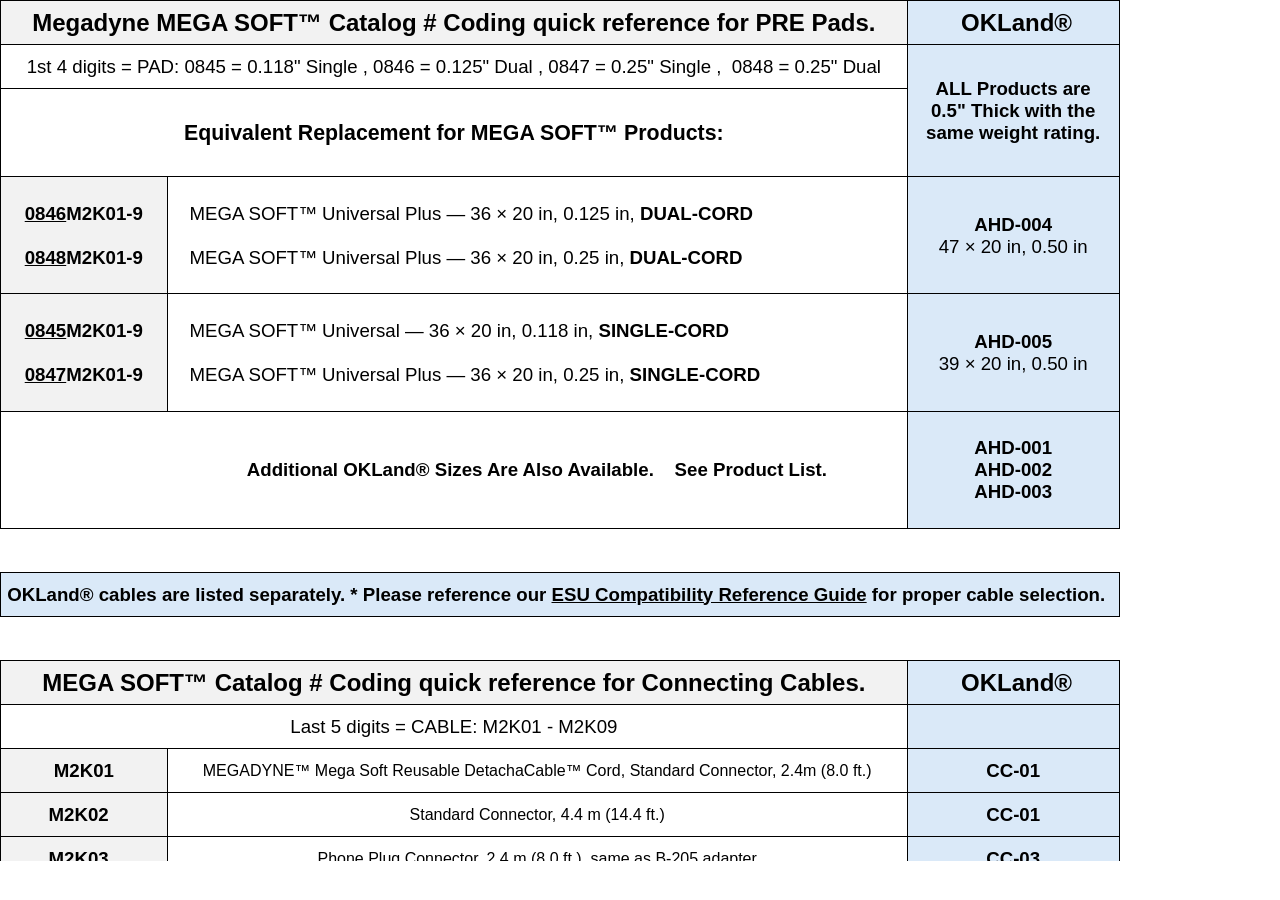
<file: index.htm>
<html xmlns:v="urn:schemas-microsoft-com:vml"
xmlns:o="urn:schemas-microsoft-com:office:office"
xmlns:x="urn:schemas-microsoft-com:office:excel"
xmlns="http://www.w3.org/TR/REC-html40">

<head>
<meta name="Excel Workbook Frameset">
<meta http-equiv=Content-Type content="text/html; charset=windows-1252">
<meta name=ProgId content=Excel.Sheet>
<meta name=Generator content="Microsoft Excel 15">
<link rel=File-List
href="MS%20to%20OKL%20Comparison%20to%20html_files/filelist.xml">
<![if !supportTabStrip]>
<link id="shLink" href="MS%20to%20OKL%20Comparison%20to%20html_files/sheet001.htm">

<link id="shLink">

<script language="JavaScript">
<!--
 var c_lTabs=1;

 var c_rgszSh=new Array(c_lTabs);
 c_rgszSh[0] = "Sheet1";



 var c_rgszClr=new Array(8);
 c_rgszClr[0]="window";
 c_rgszClr[1]="buttonface";
 c_rgszClr[2]="windowframe";
 c_rgszClr[3]="windowtext";
 c_rgszClr[4]="threedlightshadow";
 c_rgszClr[5]="threedhighlight";
 c_rgszClr[6]="threeddarkshadow";
 c_rgszClr[7]="threedshadow";

 var g_iShCur;
 var g_rglTabX=new Array(c_lTabs);

function fnGetIEVer()
{
 var ua=window.navigator.userAgent
 var msie=ua.indexOf("MSIE")
 if (msie>0 && window.navigator.platform=="Win32")
  return parseInt(ua.substring(msie+5,ua.indexOf(".", msie)));
 else
  return 0;
}

function fnBuildFrameset()
{
 var szHTML="<frameset rows=\"*,18\" border=0 width=0 frameborder=no framespacing=0>"+
  "<frame src=\""+document.all.item("shLink")[0].href+"\" name=\"frSheet\" noresize>"+
  "<frameset cols=\"54,*\" border=0 width=0 frameborder=no framespacing=0>"+
  "<frame src=\"\" name=\"frScroll\" marginwidth=0 marginheight=0 scrolling=no>"+
  "<frame src=\"\" name=\"frTabs\" marginwidth=0 marginheight=0 scrolling=no>"+
  "</frameset></frameset><plaintext>";

 with (document) {
  open("text/html","replace");
  write(szHTML);
  close();
 }

 fnBuildTabStrip();
}

function fnBuildTabStrip()
{
 var szHTML=
  "<html><head><style>.clScroll {font:8pt Courier New;color:"+c_rgszClr[6]+";cursor:default;line-height:10pt;}"+
  ".clScroll2 {font:10pt Arial;color:"+c_rgszClr[6]+";cursor:default;line-height:11pt;}</style></head>"+
  "<body onclick=\"event.returnValue=false;\" ondragstart=\"event.returnValue=false;\" onselectstart=\"event.returnValue=false;\" bgcolor="+c_rgszClr[4]+" topmargin=0 leftmargin=0><table cellpadding=0 cellspacing=0 width=100%>"+
  "<tr><td colspan=6 height=1 bgcolor="+c_rgszClr[2]+"></td></tr>"+
  "<tr><td style=\"font:1pt\">&nbsp;<td>"+
  "<td valign=top id=tdScroll class=\"clScroll\" onclick=\"parent.fnFastScrollTabs(0);\" onmouseover=\"parent.fnMouseOverScroll(0);\" onmouseout=\"parent.fnMouseOutScroll(0);\"><a>&#171;</a></td>"+
  "<td valign=top id=tdScroll class=\"clScroll2\" onclick=\"parent.fnScrollTabs(0);\" ondblclick=\"parent.fnScrollTabs(0);\" onmouseover=\"parent.fnMouseOverScroll(1);\" onmouseout=\"parent.fnMouseOutScroll(1);\"><a>&lt</a></td>"+
  "<td valign=top id=tdScroll class=\"clScroll2\" onclick=\"parent.fnScrollTabs(1);\" ondblclick=\"parent.fnScrollTabs(1);\" onmouseover=\"parent.fnMouseOverScroll(2);\" onmouseout=\"parent.fnMouseOutScroll(2);\"><a>&gt</a></td>"+
  "<td valign=top id=tdScroll class=\"clScroll\" onclick=\"parent.fnFastScrollTabs(1);\" onmouseover=\"parent.fnMouseOverScroll(3);\" onmouseout=\"parent.fnMouseOutScroll(3);\"><a>&#187;</a></td>"+
  "<td style=\"font:1pt\">&nbsp;<td></tr></table></body></html>";

 with (frames['frScroll'].document) {
  open("text/html","replace");
  write(szHTML);
  close();
 }

 szHTML =
  "<html><head>"+
  "<style>A:link,A:visited,A:active {text-decoration:none;"+"color:"+c_rgszClr[3]+";}"+
  ".clTab {cursor:hand;background:"+c_rgszClr[1]+";font:9pt Arial;padding-left:3px;padding-right:3px;text-align:center;}"+
  ".clBorder {background:"+c_rgszClr[2]+";font:1pt;}"+
  "</style></head><body onload=\"parent.fnInit();\" onselectstart=\"event.returnValue=false;\" ondragstart=\"event.returnValue=false;\" bgcolor="+c_rgszClr[4]+
  " topmargin=0 leftmargin=0><table id=tbTabs cellpadding=0 cellspacing=0>";

 var iCellCount=(c_lTabs+1)*2;

 var i;
 for (i=0;i<iCellCount;i+=2)
  szHTML+="<col width=1><col>";

 var iRow;
 for (iRow=0;iRow<6;iRow++) {

  szHTML+="<tr>";

  if (iRow==5)
   szHTML+="<td colspan="+iCellCount+"></td>";
  else {
   if (iRow==0) {
    for(i=0;i<iCellCount;i++)
     szHTML+="<td height=1 class=\"clBorder\"></td>";
   } else if (iRow==1) {
    for(i=0;i<c_lTabs;i++) {
     szHTML+="<td height=1 nowrap class=\"clBorder\">&nbsp;</td>";
     szHTML+=
      "<td id=tdTab height=1 nowrap class=\"clTab\" onmouseover=\"parent.fnMouseOverTab("+i+");\" onmouseout=\"parent.fnMouseOutTab("+i+");\">"+
      "<a href=\""+document.all.item("shLink")[i].href+"\" target=\"frSheet\" id=aTab>&nbsp;"+c_rgszSh[i]+"&nbsp;</a></td>";
    }
    szHTML+="<td id=tdTab height=1 nowrap class=\"clBorder\"><a id=aTab>&nbsp;</a></td><td width=100%></td>";
   } else if (iRow==2) {
    for (i=0;i<c_lTabs;i++)
     szHTML+="<td height=1></td><td height=1 class=\"clBorder\"></td>";
    szHTML+="<td height=1></td><td height=1></td>";
   } else if (iRow==3) {
    for (i=0;i<iCellCount;i++)
     szHTML+="<td height=1></td>";
   } else if (iRow==4) {
    for (i=0;i<c_lTabs;i++)
     szHTML+="<td height=1 width=1></td><td height=1></td>";
    szHTML+="<td height=1 width=1></td><td></td>";
   }
  }
  szHTML+="</tr>";
 }

 szHTML+="</table></body></html>";
 with (frames['frTabs'].document) {
  open("text/html","replace");
  charset=document.charset;
  write(szHTML);
  close();
 }
}

function fnInit()
{
 g_rglTabX[0]=0;
 var i;
 for (i=1;i<=c_lTabs;i++)
  with (frames['frTabs'].document.all.tbTabs.rows[1].cells[fnTabToCol(i-1)])
   g_rglTabX[i]=offsetLeft+offsetWidth-6;
}

function fnTabToCol(iTab)
{
 return 2*iTab+1;
}

function fnNextTab(fDir)
{
 var iNextTab=-1;
 var i;

 with (frames['frTabs'].document.body) {
  if (fDir==0) {
   if (scrollLeft>0) {
    for (i=0;i<c_lTabs&&g_rglTabX[i]<scrollLeft;i++);
    if (i<c_lTabs)
     iNextTab=i-1;
   }
  } else {
   if (g_rglTabX[c_lTabs]+6>offsetWidth+scrollLeft) {
    for (i=0;i<c_lTabs&&g_rglTabX[i]<=scrollLeft;i++);
    if (i<c_lTabs)
     iNextTab=i;
   }
  }
 }
 return iNextTab;
}

function fnScrollTabs(fDir)
{
 var iNextTab=fnNextTab(fDir);

 if (iNextTab>=0) {
  frames['frTabs'].scroll(g_rglTabX[iNextTab],0);
  return true;
 } else
  return false;
}

function fnFastScrollTabs(fDir)
{
 if (c_lTabs>16)
  frames['frTabs'].scroll(g_rglTabX[fDir?c_lTabs-1:0],0);
 else
  if (fnScrollTabs(fDir)>0) window.setTimeout("fnFastScrollTabs("+fDir+");",5);
}

function fnSetTabProps(iTab,fActive)
{
 var iCol=fnTabToCol(iTab);
 var i;

 if (iTab>=0) {
  with (frames['frTabs'].document.all) {
   with (tbTabs) {
    for (i=0;i<=4;i++) {
     with (rows[i]) {
      if (i==0)
       cells[iCol].style.background=c_rgszClr[fActive?0:2];
      else if (i>0 && i<4) {
       if (fActive) {
        cells[iCol-1].style.background=c_rgszClr[2];
        cells[iCol].style.background=c_rgszClr[0];
        cells[iCol+1].style.background=c_rgszClr[2];
       } else {
        if (i==1) {
         cells[iCol-1].style.background=c_rgszClr[2];
         cells[iCol].style.background=c_rgszClr[1];
         cells[iCol+1].style.background=c_rgszClr[2];
        } else {
         cells[iCol-1].style.background=c_rgszClr[4];
         cells[iCol].style.background=c_rgszClr[(i==2)?2:4];
         cells[iCol+1].style.background=c_rgszClr[4];
        }
       }
      } else
       cells[iCol].style.background=c_rgszClr[fActive?2:4];
     }
    }
   }
   with (aTab[iTab].style) {
    cursor=(fActive?"default":"hand");
    color=c_rgszClr[3];
   }
  }
 }
}

function fnMouseOverScroll(iCtl)
{
 frames['frScroll'].document.all.tdScroll[iCtl].style.color=c_rgszClr[7];
}

function fnMouseOutScroll(iCtl)
{
 frames['frScroll'].document.all.tdScroll[iCtl].style.color=c_rgszClr[6];
}

function fnMouseOverTab(iTab)
{
 if (iTab!=g_iShCur) {
  var iCol=fnTabToCol(iTab);
  with (frames['frTabs'].document.all) {
   tdTab[iTab].style.background=c_rgszClr[5];
  }
 }
}

function fnMouseOutTab(iTab)
{
 if (iTab>=0) {
  var elFrom=frames['frTabs'].event.srcElement;
  var elTo=frames['frTabs'].event.toElement;

  if ((!elTo) ||
   (elFrom.tagName==elTo.tagName) ||
   (elTo.tagName=="A" && elTo.parentElement!=elFrom) ||
   (elFrom.tagName=="A" && elFrom.parentElement!=elTo)) {

   if (iTab!=g_iShCur) {
    with (frames['frTabs'].document.all) {
     tdTab[iTab].style.background=c_rgszClr[1];
    }
   }
  }
 }
}

function fnSetActiveSheet(iSh)
{
 if (iSh!=g_iShCur) {
  fnSetTabProps(g_iShCur,false);
  fnSetTabProps(iSh,true);
  g_iShCur=iSh;
 }
}

 window.g_iIEVer=fnGetIEVer();
 if (window.g_iIEVer>=4)
  fnBuildFrameset();
//-->
</script>
<![endif]><!--[if gte mso 9]><xml>
 <x:ExcelWorkbook>
  <x:ExcelWorksheets>
   <x:ExcelWorksheet>
    <x:Name>Sheet1</x:Name>
    <x:WorksheetSource
     HRef="MS%20to%20OKL%20Comparison%20to%20html_files/sheet001.htm"/>
   </x:ExcelWorksheet>
  </x:ExcelWorksheets>
  <x:Stylesheet
   HRef="MS%20to%20OKL%20Comparison%20to%20html_files/stylesheet.css"/>
  <x:WindowHeight>11985</x:WindowHeight>
  <x:WindowWidth>28800</x:WindowWidth>
  <x:WindowTopX>32767</x:WindowTopX>
  <x:WindowTopY>32767</x:WindowTopY>
  <x:ProtectStructure>False</x:ProtectStructure>
  <x:ProtectWindows>False</x:ProtectWindows>
 </x:ExcelWorkbook>
</xml><![endif]-->
</head>

<frameset rows="*,39" border=0 width=0 frameborder=no framespacing=0>
 <frame src="MS%20to%20OKL%20Comparison%20to%20html_files/sheet001.htm" name="frSheet">
 <frame src="MS%20to%20OKL%20Comparison%20to%20html_files/tabstrip.htm" name="frTabs" marginwidth=0 marginheight=0>
 <noframes>
  <body>
   <p>This page uses frames, but your browser doesn't support them.</p>
  </body>
 </noframes>
</frameset>
</html>
</file>
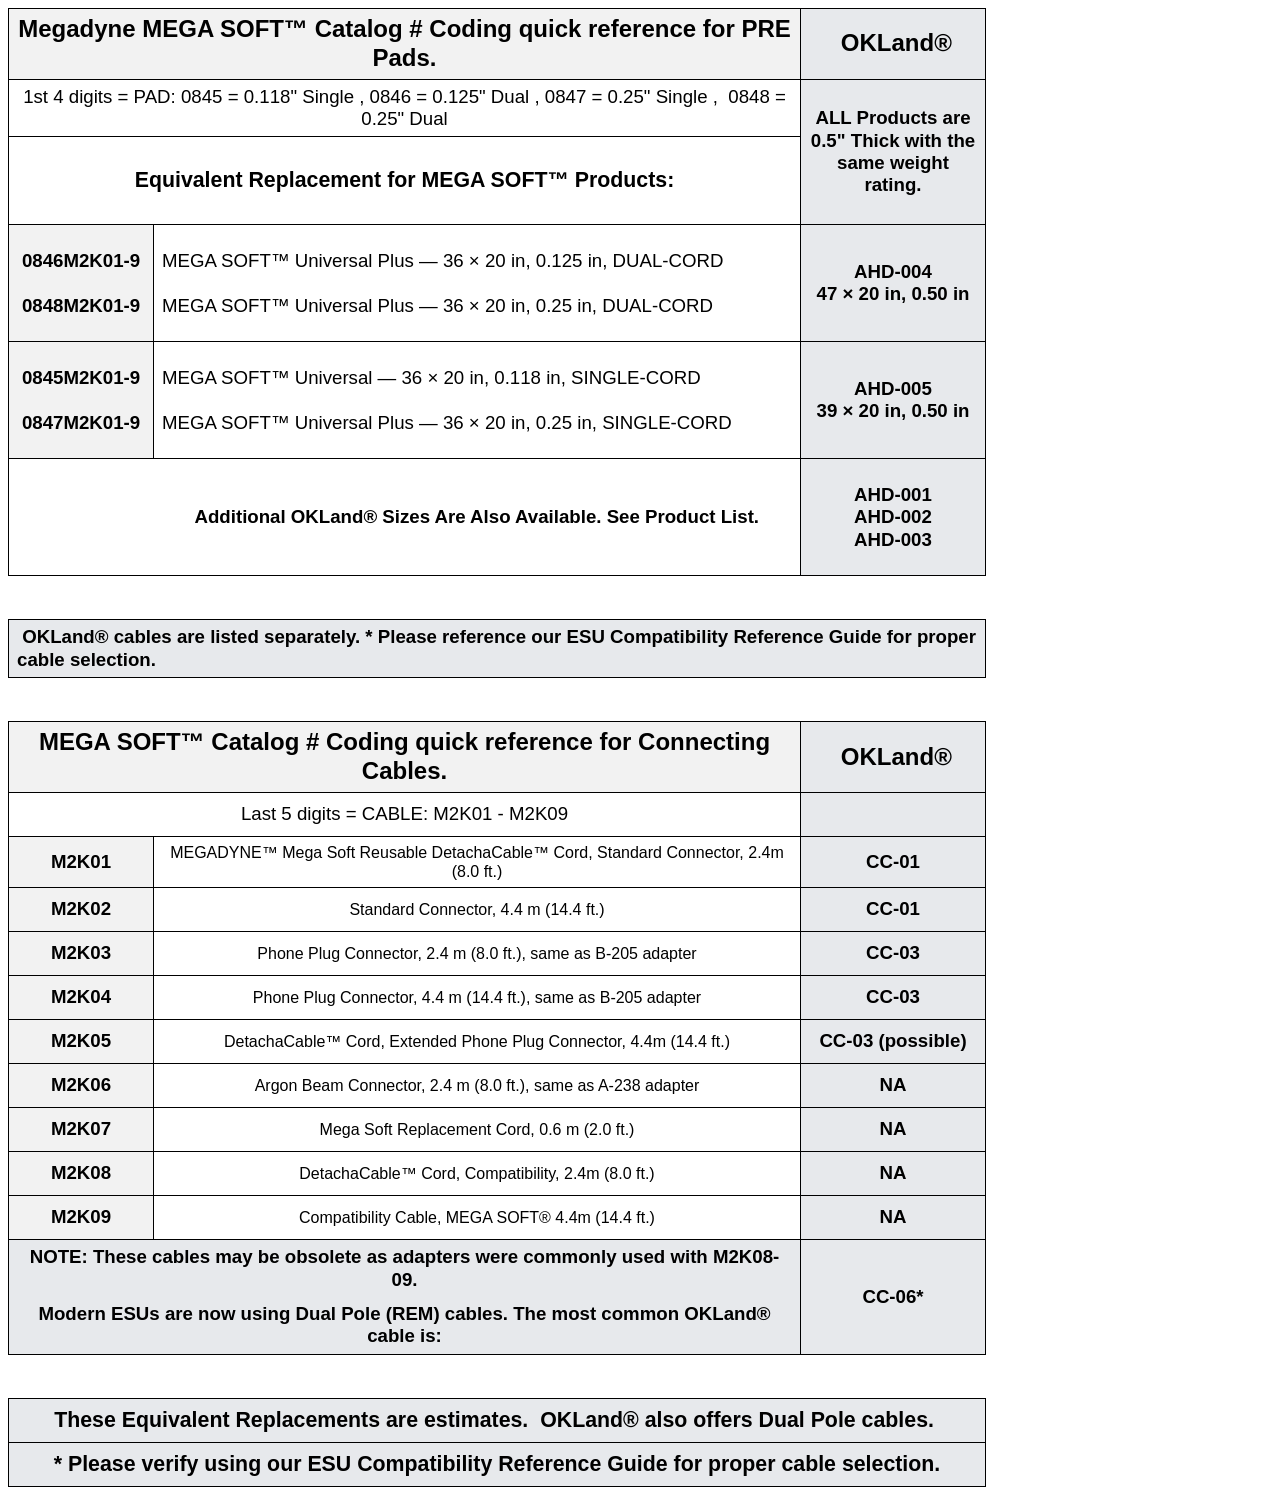
<file: big_index.html>
<!doctype html><html><head><meta charset="utf-8"><meta name="viewport" content="width=device-width,initial-scale=1"></head><body>
<div class="x2web-embed-ms-okl-exact">
<style>
.x2web-embed-ms-okl-exact {
  overflow:auto;
  max-width:100%;
}
/* Use BOTH zoom + transform for broad browser support */
.x2web-embed-ms-okl-exact .sheet-zoom {
  zoom: 100%;
}
@supports not (zoom: 1) {
  .x2web-embed-ms-okl-exact .sheet-zoom {
    transform: scale(0.90);
    transform-origin: top left;
    width: fit-content;
  }
}
.x2web-embed-ms-okl-exact table {
  border-collapse: collapse;
  table-layout: fixed;
}
.x2web-embed-ms-okl-exact td {
  box-sizing: border-box;
  padding: 6px 8px;
  line-height: 1.2;
}
</style>
<div class="sheet-zoom">
<table role="table" aria-label="MS to OKL Comparison">
<colgroup>
<col style="width:145px">
<col style="width:197px">
<col style="width:216px">
<col style="width:234px">
<col style="width:185px">
</colgroup>
<tr style="height:44px">
<td colspan="4" style="background:#f2f2f2;font-family:Arial, Arial, Helvetica, sans-serif;font-size:18.0pt;font-weight:700;text-align:center;vertical-align:middle;white-space:pre-wrap;border-top:1px solid #000;border-right:1px solid #000;border-bottom:1px solid #000;border-left:1px solid #000;height:44px;">Megadyne MEGA SOFT™ Catalog # Coding quick reference for PRE Pads.</td>
<td style="background:#e7e9ec;font-family:Arial, Arial, Helvetica, sans-serif;font-size:18.0pt;font-weight:700;text-align:center;vertical-align:middle;white-space:pre-wrap;border-top:1px solid #000;border-right:1px solid #000;border-bottom:1px solid #000;border-left:1px solid #000;height:44px;"> OKLand®</td>
</tr>
<tr style="height:44px">
<td colspan="4" style="font-family:Arial, Arial, Helvetica, sans-serif;font-size:14.0pt;text-align:center;vertical-align:middle;white-space:pre-wrap;border-top:1px solid #000;border-right:1px solid #000;border-bottom:1px solid #000;border-left:1px solid #000;height:44px;">1st 4 digits = PAD: 0845 = 0.118&quot; Single , 0846 = 0.125&quot; Dual , 0847 = 0.25&quot; Single ,  0848 = 0.25&quot; Dual</td>
<td rowspan="3" style="background:#e7e9ec;font-family:Arial, Arial, Helvetica, sans-serif;font-size:14.0pt;font-weight:700;text-align:center;vertical-align:middle;white-space:normal;border-top:1px solid #000;border-right:1px solid #000;border-left:1px solid #000;height:44px;">ALL Products are<br>0.5&quot; Thick with the<br>same weight rating.</td>
</tr>
<tr style="height:44px">
<td rowspan="2" colspan="4" style="font-family:Arial, Arial, Helvetica, sans-serif;font-size:16.0pt;font-weight:700;text-align:center;vertical-align:middle;white-space:pre-wrap;border-top:1px solid #000;border-right:1px solid #000;border-left:1px solid #000;height:44px;">Equivalent Replacement for MEGA SOFT™ Products:</td>
</tr>
<tr style="height:44px">
</tr>
<tr style="height:117px">
<td style="background:#f2f2f2;font-family:Arial, Arial, Helvetica, sans-serif;font-size:14.0pt;font-weight:700;text-align:center;vertical-align:middle;white-space:normal;border-top:1px solid #000;border-right:1px solid #000;border-bottom:1px solid #000;border-left:1px solid #000;height:117px;">0846M2K01-9<br><br>0848M2K01-9</td>
<td colspan="3" style="font-family:Arial, Arial, Helvetica, sans-serif;font-size:14.0pt;text-align:left;vertical-align:middle;white-space:normal;border-top:1px solid #000;border-right:1px solid #000;border-bottom:1px solid #000;border-left:1px solid #000;height:117px;">    MEGA SOFT™ Universal Plus — 36 × 20 in, 0.125 in, DUAL-CORD<br><br>    MEGA SOFT™ Universal Plus — 36 × 20 in, 0.25 in, DUAL-CORD</td>
<td style="background:#e7e9ec;font-family:Arial, Arial, Helvetica, sans-serif;font-size:14.0pt;font-weight:700;text-align:center;vertical-align:middle;white-space:normal;border-top:1px solid #000;border-right:1px solid #000;border-bottom:1px solid #000;border-left:1px solid #000;height:117px;">AHD-004<br>47 × 20 in, 0.50 in</td>
</tr>
<tr style="height:117px">
<td style="background:#f2f2f2;font-family:Arial, Arial, Helvetica, sans-serif;font-size:14.0pt;font-weight:700;color:#000000;text-align:center;vertical-align:middle;white-space:normal;border-top:1px solid #000;border-right:1px solid #000;border-bottom:1px solid #000;border-left:1px solid #000;height:117px;">0845M2K01-9<br><br>0847M2K01-9</td>
<td colspan="3" style="font-family:Arial, Arial, Helvetica, sans-serif;font-size:14.0pt;text-align:left;vertical-align:middle;white-space:normal;border-top:1px solid #000;border-right:1px solid #000;border-bottom:1px solid #000;border-left:1px solid #000;height:117px;">    MEGA SOFT™ Universal — 36 × 20 in, 0.118 in, SINGLE-CORD<br><br>    MEGA SOFT™ Universal Plus — 36 × 20 in, 0.25 in, SINGLE-CORD</td>
<td style="background:#e7e9ec;font-family:Arial, Arial, Helvetica, sans-serif;font-size:14.0pt;font-weight:700;text-align:center;vertical-align:middle;white-space:normal;border-top:1px solid #000;border-right:1px solid #000;border-bottom:1px solid #000;border-left:1px solid #000;height:117px;">AHD-005<br>39 × 20 in, 0.50 in</td>
</tr>
<tr style="height:117px">
<td style="font-family:Arial, Arial, Helvetica, sans-serif;font-size:12.0pt;vertical-align:middle;white-space:pre-wrap;border-bottom:1px solid #000;border-left:1px solid #000;height:117px;">&nbsp;</td>
<td colspan="3" style="font-family:Arial, Arial, Helvetica, sans-serif;font-size:14.0pt;font-weight:700;text-align:center;vertical-align:middle;white-space:normal;border-right:1px solid #000;border-bottom:1px solid #000;height:117px;">Additional OKLand® Sizes Are Also Available.    See Product List.</td>
<td style="background:#e7e9ec;font-family:Arial, Arial, Helvetica, sans-serif;font-size:14.0pt;font-weight:700;text-align:center;vertical-align:middle;white-space:normal;border-right:1px solid #000;border-bottom:1px solid #000;border-left:1px solid #000;height:117px;">AHD-001<br>AHD-002<br>AHD-003</td>
</tr>
<tr style="height:44px">
<td style="font-family:Arial, Arial, Helvetica, sans-serif;font-size:12.0pt;vertical-align:middle;white-space:pre-wrap;height:44px;">&nbsp;</td>
<td style="font-family:Arial, Arial, Helvetica, sans-serif;font-size:12.0pt;vertical-align:middle;white-space:pre-wrap;height:44px;">&nbsp;</td>
<td style="font-family:Arial, Arial, Helvetica, sans-serif;font-size:12.0pt;vertical-align:middle;white-space:pre-wrap;height:44px;">&nbsp;</td>
<td style="font-family:Arial, Arial, Helvetica, sans-serif;font-size:12.0pt;vertical-align:middle;white-space:pre-wrap;height:44px;">&nbsp;</td>
<td style="font-family:Arial, Arial, Helvetica, sans-serif;font-size:12.0pt;vertical-align:middle;white-space:pre-wrap;height:44px;">&nbsp;</td>
</tr>
<tr style="height:44px">
<td colspan="5" style="background:#e7e9ec;font-family:Arial, Arial, Helvetica, sans-serif;font-size:14.0pt;font-weight:700;text-align:left;vertical-align:middle;white-space:pre-wrap;border-top:1px solid #000;border-right:1px solid #000;border-bottom:1px solid #000;border-left:1px solid #000;height:44px;"> OKLand® cables are listed separately. * Please reference our ESU Compatibility Reference Guide for proper cable selection.</td>
</tr>
<tr style="height:44px">
<td style="font-family:Arial, Arial, Helvetica, sans-serif;font-size:16.0pt;text-align:left;vertical-align:middle;white-space:pre-wrap;height:44px;">&nbsp;</td>
<td style="font-family:Arial, Arial, Helvetica, sans-serif;font-size:16.0pt;text-align:left;vertical-align:middle;white-space:pre-wrap;height:44px;">&nbsp;</td>
<td style="font-family:Arial, Arial, Helvetica, sans-serif;font-size:16.0pt;text-align:left;vertical-align:middle;white-space:pre-wrap;height:44px;">&nbsp;</td>
<td style="font-family:Arial, Arial, Helvetica, sans-serif;font-size:16.0pt;text-align:left;vertical-align:middle;white-space:pre-wrap;height:44px;">&nbsp;</td>
<td style="font-family:Arial, Arial, Helvetica, sans-serif;font-size:16.0pt;text-align:left;vertical-align:middle;white-space:pre-wrap;height:44px;">&nbsp;</td>
</tr>
<tr style="height:44px">
<td colspan="4" style="background:#f2f2f2;font-family:Arial, Arial, Helvetica, sans-serif;font-size:18.0pt;font-weight:700;text-align:center;vertical-align:middle;white-space:pre-wrap;border-top:1px solid #000;border-right:1px solid #000;border-bottom:1px solid #000;border-left:1px solid #000;height:44px;">MEGA SOFT™ Catalog # Coding quick reference for Connecting Cables.</td>
<td style="background:#e7e9ec;font-family:Arial, Arial, Helvetica, sans-serif;font-size:18.0pt;font-weight:700;text-align:center;vertical-align:middle;white-space:pre-wrap;border-top:1px solid #000;border-right:1px solid #000;height:44px;"> OKLand®</td>
</tr>
<tr style="height:44px">
<td colspan="4" style="font-family:Arial, Arial, Helvetica, sans-serif;font-size:14.0pt;text-align:center;vertical-align:middle;white-space:pre-wrap;border-top:1px solid #000;border-right:1px solid #000;border-bottom:1px solid #000;border-left:1px solid #000;height:44px;">Last 5 digits = CABLE: M2K01 - M2K09</td>
<td style="background:#e7e9ec;font-family:Arial, Arial, Helvetica, sans-serif;font-size:18.0pt;font-weight:700;text-align:center;vertical-align:middle;white-space:pre-wrap;border-top:1px solid #000;border-right:1px solid #000;border-bottom:1px solid #000;border-left:1px solid #000;height:44px;">&nbsp;</td>
</tr>
<tr style="height:44px">
<td style="background:#f2f2f2;font-family:Arial, Arial, Helvetica, sans-serif;font-size:14.0pt;font-weight:700;color:#000000;text-align:center;vertical-align:middle;white-space:normal;border-top:1px solid #000;border-right:1px solid #000;border-bottom:1px solid #000;border-left:1px solid #000;height:44px;">M2K01</td>
<td colspan="3" style="font-family:Arial, Arial, Helvetica, sans-serif;font-size:12.0pt;text-align:center;vertical-align:middle;white-space:normal;border-right:1px solid #000;border-bottom:1px solid #000;border-left:1px solid #000;height:44px;">MEGADYNE™ Mega Soft Reusable DetachaCable™ Cord, Standard Connector, 2.4m (8.0 ft.)</td>
<td style="background:#e7e9ec;font-family:Arial, Arial, Helvetica, sans-serif;font-size:14.0pt;font-weight:700;text-align:center;vertical-align:middle;white-space:pre-wrap;border-top:1px solid #000;border-right:1px solid #000;border-bottom:1px solid #000;border-left:1px solid #000;height:44px;">CC-01</td>
</tr>
<tr style="height:44px">
<td style="background:#f2f2f2;font-family:Arial, Arial, Helvetica, sans-serif;font-size:14.0pt;font-weight:700;color:#000000;text-align:center;vertical-align:middle;white-space:normal;border-top:1px solid #000;border-right:1px solid #000;border-bottom:1px solid #000;border-left:1px solid #000;height:44px;">M2K02  </td>
<td colspan="3" style="font-family:Arial, Arial, Helvetica, sans-serif;font-size:12.0pt;text-align:center;vertical-align:middle;white-space:normal;border-top:1px solid #000;border-right:1px solid #000;border-bottom:1px solid #000;border-left:1px solid #000;height:44px;">Standard Connector, 4.4 m (14.4 ft.)</td>
<td style="background:#e7e9ec;font-family:Arial, Arial, Helvetica, sans-serif;font-size:14.0pt;font-weight:700;text-align:center;vertical-align:middle;white-space:pre-wrap;border-top:1px solid #000;border-right:1px solid #000;border-bottom:1px solid #000;border-left:1px solid #000;height:44px;">CC-01</td>
</tr>
<tr style="height:44px">
<td style="background:#f2f2f2;font-family:Arial, Arial, Helvetica, sans-serif;font-size:14.0pt;font-weight:700;color:#000000;text-align:center;vertical-align:middle;white-space:normal;border-top:1px solid #000;border-right:1px solid #000;border-bottom:1px solid #000;border-left:1px solid #000;height:44px;">M2K03  </td>
<td colspan="3" style="font-family:Arial, Arial, Helvetica, sans-serif;font-size:12.0pt;text-align:center;vertical-align:middle;white-space:normal;border-top:1px solid #000;border-right:1px solid #000;border-bottom:1px solid #000;border-left:1px solid #000;height:44px;">Phone Plug Connector, 2.4 m (8.0 ft.), same as B-205 adapter</td>
<td style="background:#e7e9ec;font-family:Arial, Arial, Helvetica, sans-serif;font-size:14.0pt;font-weight:700;text-align:center;vertical-align:middle;white-space:pre-wrap;border-top:1px solid #000;border-right:1px solid #000;border-bottom:1px solid #000;border-left:1px solid #000;height:44px;">CC-03</td>
</tr>
<tr style="height:44px">
<td style="background:#f2f2f2;font-family:Arial, Arial, Helvetica, sans-serif;font-size:14.0pt;font-weight:700;color:#000000;text-align:center;vertical-align:middle;white-space:normal;border-top:1px solid #000;border-right:1px solid #000;border-bottom:1px solid #000;border-left:1px solid #000;height:44px;">M2K04  </td>
<td colspan="3" style="font-family:Arial, Arial, Helvetica, sans-serif;font-size:12.0pt;text-align:center;vertical-align:middle;white-space:normal;border-top:1px solid #000;border-right:1px solid #000;border-bottom:1px solid #000;border-left:1px solid #000;height:44px;">Phone Plug Connector, 4.4 m (14.4 ft.), same as B-205 adapter</td>
<td style="background:#e7e9ec;font-family:Arial, Arial, Helvetica, sans-serif;font-size:14.0pt;font-weight:700;text-align:center;vertical-align:middle;white-space:pre-wrap;border-top:1px solid #000;border-right:1px solid #000;border-bottom:1px solid #000;border-left:1px solid #000;height:44px;">CC-03</td>
</tr>
<tr style="height:44px">
<td style="background:#f2f2f2;font-family:Arial, Arial, Helvetica, sans-serif;font-size:14.0pt;font-weight:700;color:#000000;text-align:center;vertical-align:middle;white-space:normal;border-top:1px solid #000;border-right:1px solid #000;border-bottom:1px solid #000;border-left:1px solid #000;height:44px;">M2K05  </td>
<td colspan="3" style="font-family:Arial, Arial, Helvetica, sans-serif;font-size:12.0pt;text-align:center;vertical-align:middle;white-space:normal;border-top:1px solid #000;border-right:1px solid #000;border-bottom:1px solid #000;border-left:1px solid #000;height:44px;">DetachaCable™ Cord, Extended Phone Plug Connector, 4.4m (14.4 ft.)</td>
<td style="background:#e7e9ec;font-family:Arial, Arial, Helvetica, sans-serif;font-size:14.0pt;font-weight:700;text-align:center;vertical-align:middle;white-space:pre-wrap;border-top:1px solid #000;border-right:1px solid #000;border-bottom:1px solid #000;border-left:1px solid #000;height:44px;">CC-03 (possible)</td>
</tr>
<tr style="height:44px">
<td style="background:#f2f2f2;font-family:Arial, Arial, Helvetica, sans-serif;font-size:14.0pt;font-weight:700;color:#000000;text-align:center;vertical-align:middle;white-space:normal;border-top:1px solid #000;border-right:1px solid #000;border-bottom:1px solid #000;border-left:1px solid #000;height:44px;">M2K06</td>
<td colspan="3" style="font-family:Arial, Arial, Helvetica, sans-serif;font-size:12.0pt;text-align:center;vertical-align:middle;white-space:normal;border-top:1px solid #000;border-right:1px solid #000;border-bottom:1px solid #000;border-left:1px solid #000;height:44px;">Argon Beam Connector, 2.4 m (8.0 ft.), same as A-238 adapter</td>
<td style="background:#e7e9ec;font-family:Arial, Arial, Helvetica, sans-serif;font-size:14.0pt;font-weight:700;text-align:center;vertical-align:middle;white-space:pre-wrap;border-top:1px solid #000;border-right:1px solid #000;border-bottom:1px solid #000;border-left:1px solid #000;height:44px;">NA</td>
</tr>
<tr style="height:44px">
<td style="background:#f2f2f2;font-family:Arial, Arial, Helvetica, sans-serif;font-size:14.0pt;font-weight:700;color:#000000;text-align:center;vertical-align:middle;white-space:normal;border-top:1px solid #000;border-right:1px solid #000;border-bottom:1px solid #000;border-left:1px solid #000;height:44px;">M2K07</td>
<td colspan="3" style="font-family:Arial, Arial, Helvetica, sans-serif;font-size:12.0pt;text-align:center;vertical-align:middle;white-space:normal;border-top:1px solid #000;border-right:1px solid #000;border-bottom:1px solid #000;border-left:1px solid #000;height:44px;">Mega Soft Replacement Cord, 0.6 m (2.0 ft.)</td>
<td style="background:#e7e9ec;font-family:Arial, Arial, Helvetica, sans-serif;font-size:14.0pt;font-weight:700;text-align:center;vertical-align:middle;white-space:pre-wrap;border-top:1px solid #000;border-right:1px solid #000;border-bottom:1px solid #000;border-left:1px solid #000;height:44px;">NA</td>
</tr>
<tr style="height:44px">
<td style="background:#f2f2f2;font-family:Arial, Arial, Helvetica, sans-serif;font-size:14.0pt;font-weight:700;color:#000000;text-align:center;vertical-align:middle;white-space:normal;border-top:1px solid #000;border-right:1px solid #000;border-bottom:1px solid #000;border-left:1px solid #000;height:44px;">M2K08</td>
<td colspan="3" style="font-family:Arial, Arial, Helvetica, sans-serif;font-size:12.0pt;text-align:center;vertical-align:middle;white-space:normal;border-top:1px solid #000;border-right:1px solid #000;border-bottom:1px solid #000;border-left:1px solid #000;height:44px;">DetachaCable™ Cord, Compatibility, 2.4m (8.0 ft.)</td>
<td style="background:#e7e9ec;font-family:Arial, Arial, Helvetica, sans-serif;font-size:14.0pt;font-weight:700;text-align:center;vertical-align:middle;white-space:pre-wrap;border-top:1px solid #000;border-right:1px solid #000;border-bottom:1px solid #000;border-left:1px solid #000;height:44px;">NA</td>
</tr>
<tr style="height:44px">
<td style="background:#f2f2f2;font-family:Arial, Arial, Helvetica, sans-serif;font-size:14.0pt;font-weight:700;color:#000000;text-align:center;vertical-align:middle;white-space:normal;border-top:1px solid #000;border-right:1px solid #000;border-bottom:1px solid #000;border-left:1px solid #000;height:44px;">M2K09</td>
<td colspan="3" style="font-family:Arial, Arial, Helvetica, sans-serif;font-size:12.0pt;text-align:center;vertical-align:middle;white-space:normal;border-top:1px solid #000;border-right:1px solid #000;border-bottom:1px solid #000;border-left:1px solid #000;height:44px;">Compatibility Cable, MEGA SOFT® 4.4m (14.4 ft.)</td>
<td style="background:#e7e9ec;font-family:Arial, Arial, Helvetica, sans-serif;font-size:14.0pt;font-weight:700;text-align:center;vertical-align:middle;white-space:pre-wrap;border-top:1px solid #000;border-right:1px solid #000;border-bottom:1px solid #000;border-left:1px solid #000;height:44px;">NA</td>
</tr>
<tr style="height:47px">
<td colspan="4" style="background:#e7e9ec;font-family:Arial, Arial, Helvetica, sans-serif;font-size:14.0pt;font-weight:700;text-align:center;vertical-align:middle;white-space:pre-wrap;border-top:1px solid #000;border-right:1px solid #000;border-left:1px solid #000;height:47px;">NOTE: These cables may be obsolete as adapters were commonly used with M2K08-09.</td>
<td rowspan="2" style="background:#e7e9ec;font-family:Arial, Arial, Helvetica, sans-serif;font-size:14.0pt;font-weight:700;text-align:center;vertical-align:middle;white-space:pre-wrap;border-top:1px solid #000;border-right:1px solid #000;border-bottom:1px solid #000;border-left:1px solid #000;height:47px;">CC-06*</td>
</tr>
<tr style="height:47px">
<td colspan="4" style="background:#e7e9ec;font-family:Arial, Arial, Helvetica, sans-serif;font-size:14.0pt;font-weight:700;text-align:center;vertical-align:middle;white-space:pre-wrap;border-right:1px solid #000;border-bottom:1px solid #000;border-left:1px solid #000;height:47px;">Modern ESUs are now using Dual Pole (REM) cables. The most common OKLand® cable is:</td>
</tr>
<tr style="height:44px">
<td style="font-family:Arial, Arial, Helvetica, sans-serif;font-size:16.0pt;font-weight:700;color:#000000;text-align:center;vertical-align:middle;white-space:normal;height:44px;">&nbsp;</td>
<td style="font-family:Arial, Arial, Helvetica, sans-serif;font-size:12.0pt;vertical-align:middle;white-space:pre-wrap;height:44px;">&nbsp;</td>
<td style="font-family:Arial, Arial, Helvetica, sans-serif;font-size:12.0pt;vertical-align:middle;white-space:pre-wrap;height:44px;">&nbsp;</td>
<td style="font-family:Arial, Arial, Helvetica, sans-serif;font-size:12.0pt;vertical-align:middle;white-space:pre-wrap;height:44px;">&nbsp;</td>
<td style="font-family:Arial, Arial, Helvetica, sans-serif;font-size:12.0pt;vertical-align:middle;white-space:pre-wrap;height:44px;">&nbsp;</td>
</tr>
<tr style="height:44px">
<td colspan="5" style="background:#e7e9ec;font-family:Arial, Arial, Helvetica, sans-serif;font-size:16.0pt;font-weight:700;text-align:center;vertical-align:middle;white-space:pre-wrap;border-top:1px solid #000;border-right:1px solid #000;border-bottom:1px solid #000;border-left:1px solid #000;height:44px;">These Equivalent Replacements are estimates.  OKLand® also offers Dual Pole cables. </td>
</tr>
<tr style="height:44px">
<td colspan="5" style="background:#e7e9ec;font-family:Arial, Arial, Helvetica, sans-serif;font-size:16.0pt;font-weight:700;text-align:center;vertical-align:middle;white-space:pre-wrap;border-top:1px solid #000;border-right:1px solid #000;border-bottom:1px solid #000;border-left:1px solid #000;height:44px;">* Please verify using our ESU Compatibility Reference Guide for proper cable selection.</td>
</tr>
</table></div></div></body></html>
</file>
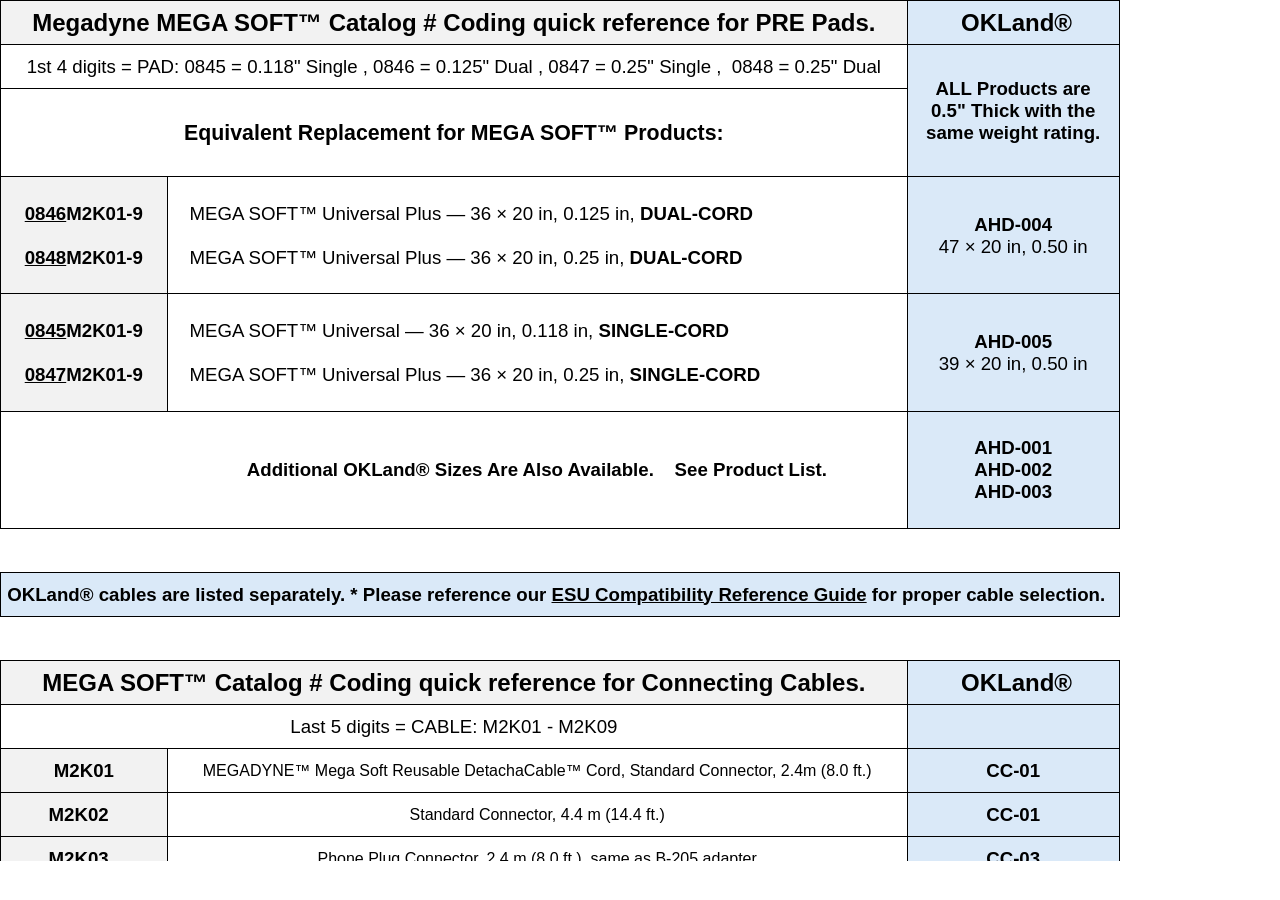
<file: characters_index.html>
<html xmlns:v="urn:schemas-microsoft-com:vml"
xmlns:o="urn:schemas-microsoft-com:office:office"
xmlns:x="urn:schemas-microsoft-com:office:excel"
xmlns="http://www.w3.org/TR/REC-html40">

<head>
<meta name="Excel Workbook Frameset">
<meta http-equiv=Content-Type content="text/html; charset=windows-1252">
<meta name=ProgId content=Excel.Sheet>
<meta name=Generator content="Microsoft Excel 15">
<link rel=File-List
href="MS%20to%20OKL%20Comparison%20to%20html_files/filelist.xml">
<![if !supportTabStrip]>
<link id="shLink" href="MS%20to%20OKL%20Comparison%20to%20html_files/sheet001.htm">

<link id="shLink">

<script language="JavaScript">
<!--
 var c_lTabs=1;

 var c_rgszSh=new Array(c_lTabs);
 c_rgszSh[0] = "Sheet1";



 var c_rgszClr=new Array(8);
 c_rgszClr[0]="window";
 c_rgszClr[1]="buttonface";
 c_rgszClr[2]="windowframe";
 c_rgszClr[3]="windowtext";
 c_rgszClr[4]="threedlightshadow";
 c_rgszClr[5]="threedhighlight";
 c_rgszClr[6]="threeddarkshadow";
 c_rgszClr[7]="threedshadow";

 var g_iShCur;
 var g_rglTabX=new Array(c_lTabs);

function fnGetIEVer()
{
 var ua=window.navigator.userAgent
 var msie=ua.indexOf("MSIE")
 if (msie>0 && window.navigator.platform=="Win32")
  return parseInt(ua.substring(msie+5,ua.indexOf(".", msie)));
 else
  return 0;
}

function fnBuildFrameset()
{
 var szHTML="<frameset rows=\"*,18\" border=0 width=0 frameborder=no framespacing=0>"+
  "<frame src=\""+document.all.item("shLink")[0].href+"\" name=\"frSheet\" noresize>"+
  "<frameset cols=\"54,*\" border=0 width=0 frameborder=no framespacing=0>"+
  "<frame src=\"\" name=\"frScroll\" marginwidth=0 marginheight=0 scrolling=no>"+
  "<frame src=\"\" name=\"frTabs\" marginwidth=0 marginheight=0 scrolling=no>"+
  "</frameset></frameset><plaintext>";

 with (document) {
  open("text/html","replace");
  write(szHTML);
  close();
 }

 fnBuildTabStrip();
}

function fnBuildTabStrip()
{
 var szHTML=
  "<html><head><style>.clScroll {font:8pt Courier New;color:"+c_rgszClr[6]+";cursor:default;line-height:10pt;}"+
  ".clScroll2 {font:10pt Arial;color:"+c_rgszClr[6]+";cursor:default;line-height:11pt;}</style></head>"+
  "<body onclick=\"event.returnValue=false;\" ondragstart=\"event.returnValue=false;\" onselectstart=\"event.returnValue=false;\" bgcolor="+c_rgszClr[4]+" topmargin=0 leftmargin=0><table cellpadding=0 cellspacing=0 width=100%>"+
  "<tr><td colspan=6 height=1 bgcolor="+c_rgszClr[2]+"></td></tr>"+
  "<tr><td style=\"font:1pt\">&nbsp;<td>"+
  "<td valign=top id=tdScroll class=\"clScroll\" onclick=\"parent.fnFastScrollTabs(0);\" onmouseover=\"parent.fnMouseOverScroll(0);\" onmouseout=\"parent.fnMouseOutScroll(0);\"><a>&#171;</a></td>"+
  "<td valign=top id=tdScroll class=\"clScroll2\" onclick=\"parent.fnScrollTabs(0);\" ondblclick=\"parent.fnScrollTabs(0);\" onmouseover=\"parent.fnMouseOverScroll(1);\" onmouseout=\"parent.fnMouseOutScroll(1);\"><a>&lt</a></td>"+
  "<td valign=top id=tdScroll class=\"clScroll2\" onclick=\"parent.fnScrollTabs(1);\" ondblclick=\"parent.fnScrollTabs(1);\" onmouseover=\"parent.fnMouseOverScroll(2);\" onmouseout=\"parent.fnMouseOutScroll(2);\"><a>&gt</a></td>"+
  "<td valign=top id=tdScroll class=\"clScroll\" onclick=\"parent.fnFastScrollTabs(1);\" onmouseover=\"parent.fnMouseOverScroll(3);\" onmouseout=\"parent.fnMouseOutScroll(3);\"><a>&#187;</a></td>"+
  "<td style=\"font:1pt\">&nbsp;<td></tr></table></body></html>";

 with (frames['frScroll'].document) {
  open("text/html","replace");
  write(szHTML);
  close();
 }

 szHTML =
  "<html><head>"+
  "<style>A:link,A:visited,A:active {text-decoration:none;"+"color:"+c_rgszClr[3]+";}"+
  ".clTab {cursor:hand;background:"+c_rgszClr[1]+";font:9pt Arial;padding-left:3px;padding-right:3px;text-align:center;}"+
  ".clBorder {background:"+c_rgszClr[2]+";font:1pt;}"+
  "</style></head><body onload=\"parent.fnInit();\" onselectstart=\"event.returnValue=false;\" ondragstart=\"event.returnValue=false;\" bgcolor="+c_rgszClr[4]+
  " topmargin=0 leftmargin=0><table id=tbTabs cellpadding=0 cellspacing=0>";

 var iCellCount=(c_lTabs+1)*2;

 var i;
 for (i=0;i<iCellCount;i+=2)
  szHTML+="<col width=1><col>";

 var iRow;
 for (iRow=0;iRow<6;iRow++) {

  szHTML+="<tr>";

  if (iRow==5)
   szHTML+="<td colspan="+iCellCount+"></td>";
  else {
   if (iRow==0) {
    for(i=0;i<iCellCount;i++)
     szHTML+="<td height=1 class=\"clBorder\"></td>";
   } else if (iRow==1) {
    for(i=0;i<c_lTabs;i++) {
     szHTML+="<td height=1 nowrap class=\"clBorder\">&nbsp;</td>";
     szHTML+=
      "<td id=tdTab height=1 nowrap class=\"clTab\" onmouseover=\"parent.fnMouseOverTab("+i+");\" onmouseout=\"parent.fnMouseOutTab("+i+");\">"+
      "<a href=\""+document.all.item("shLink")[i].href+"\" target=\"frSheet\" id=aTab>&nbsp;"+c_rgszSh[i]+"&nbsp;</a></td>";
    }
    szHTML+="<td id=tdTab height=1 nowrap class=\"clBorder\"><a id=aTab>&nbsp;</a></td><td width=100%></td>";
   } else if (iRow==2) {
    for (i=0;i<c_lTabs;i++)
     szHTML+="<td height=1></td><td height=1 class=\"clBorder\"></td>";
    szHTML+="<td height=1></td><td height=1></td>";
   } else if (iRow==3) {
    for (i=0;i<iCellCount;i++)
     szHTML+="<td height=1></td>";
   } else if (iRow==4) {
    for (i=0;i<c_lTabs;i++)
     szHTML+="<td height=1 width=1></td><td height=1></td>";
    szHTML+="<td height=1 width=1></td><td></td>";
   }
  }
  szHTML+="</tr>";
 }

 szHTML+="</table></body></html>";
 with (frames['frTabs'].document) {
  open("text/html","replace");
  charset=document.charset;
  write(szHTML);
  close();
 }
}

function fnInit()
{
 g_rglTabX[0]=0;
 var i;
 for (i=1;i<=c_lTabs;i++)
  with (frames['frTabs'].document.all.tbTabs.rows[1].cells[fnTabToCol(i-1)])
   g_rglTabX[i]=offsetLeft+offsetWidth-6;
}

function fnTabToCol(iTab)
{
 return 2*iTab+1;
}

function fnNextTab(fDir)
{
 var iNextTab=-1;
 var i;

 with (frames['frTabs'].document.body) {
  if (fDir==0) {
   if (scrollLeft>0) {
    for (i=0;i<c_lTabs&&g_rglTabX[i]<scrollLeft;i++);
    if (i<c_lTabs)
     iNextTab=i-1;
   }
  } else {
   if (g_rglTabX[c_lTabs]+6>offsetWidth+scrollLeft) {
    for (i=0;i<c_lTabs&&g_rglTabX[i]<=scrollLeft;i++);
    if (i<c_lTabs)
     iNextTab=i;
   }
  }
 }
 return iNextTab;
}

function fnScrollTabs(fDir)
{
 var iNextTab=fnNextTab(fDir);

 if (iNextTab>=0) {
  frames['frTabs'].scroll(g_rglTabX[iNextTab],0);
  return true;
 } else
  return false;
}

function fnFastScrollTabs(fDir)
{
 if (c_lTabs>16)
  frames['frTabs'].scroll(g_rglTabX[fDir?c_lTabs-1:0],0);
 else
  if (fnScrollTabs(fDir)>0) window.setTimeout("fnFastScrollTabs("+fDir+");",5);
}

function fnSetTabProps(iTab,fActive)
{
 var iCol=fnTabToCol(iTab);
 var i;

 if (iTab>=0) {
  with (frames['frTabs'].document.all) {
   with (tbTabs) {
    for (i=0;i<=4;i++) {
     with (rows[i]) {
      if (i==0)
       cells[iCol].style.background=c_rgszClr[fActive?0:2];
      else if (i>0 && i<4) {
       if (fActive) {
        cells[iCol-1].style.background=c_rgszClr[2];
        cells[iCol].style.background=c_rgszClr[0];
        cells[iCol+1].style.background=c_rgszClr[2];
       } else {
        if (i==1) {
         cells[iCol-1].style.background=c_rgszClr[2];
         cells[iCol].style.background=c_rgszClr[1];
         cells[iCol+1].style.background=c_rgszClr[2];
        } else {
         cells[iCol-1].style.background=c_rgszClr[4];
         cells[iCol].style.background=c_rgszClr[(i==2)?2:4];
         cells[iCol+1].style.background=c_rgszClr[4];
        }
       }
      } else
       cells[iCol].style.background=c_rgszClr[fActive?2:4];
     }
    }
   }
   with (aTab[iTab].style) {
    cursor=(fActive?"default":"hand");
    color=c_rgszClr[3];
   }
  }
 }
}

function fnMouseOverScroll(iCtl)
{
 frames['frScroll'].document.all.tdScroll[iCtl].style.color=c_rgszClr[7];
}

function fnMouseOutScroll(iCtl)
{
 frames['frScroll'].document.all.tdScroll[iCtl].style.color=c_rgszClr[6];
}

function fnMouseOverTab(iTab)
{
 if (iTab!=g_iShCur) {
  var iCol=fnTabToCol(iTab);
  with (frames['frTabs'].document.all) {
   tdTab[iTab].style.background=c_rgszClr[5];
  }
 }
}

function fnMouseOutTab(iTab)
{
 if (iTab>=0) {
  var elFrom=frames['frTabs'].event.srcElement;
  var elTo=frames['frTabs'].event.toElement;

  if ((!elTo) ||
   (elFrom.tagName==elTo.tagName) ||
   (elTo.tagName=="A" && elTo.parentElement!=elFrom) ||
   (elFrom.tagName=="A" && elFrom.parentElement!=elTo)) {

   if (iTab!=g_iShCur) {
    with (frames['frTabs'].document.all) {
     tdTab[iTab].style.background=c_rgszClr[1];
    }
   }
  }
 }
}

function fnSetActiveSheet(iSh)
{
 if (iSh!=g_iShCur) {
  fnSetTabProps(g_iShCur,false);
  fnSetTabProps(iSh,true);
  g_iShCur=iSh;
 }
}

 window.g_iIEVer=fnGetIEVer();
 if (window.g_iIEVer>=4)
  fnBuildFrameset();
//-->
</script>
<![endif]><!--[if gte mso 9]><xml>
 <x:ExcelWorkbook>
  <x:ExcelWorksheets>
   <x:ExcelWorksheet>
    <x:Name>Sheet1</x:Name>
    <x:WorksheetSource
     HRef="MS%20to%20OKL%20Comparison%20to%20html_files/sheet001.htm"/>
   </x:ExcelWorksheet>
  </x:ExcelWorksheets>
  <x:Stylesheet
   HRef="MS%20to%20OKL%20Comparison%20to%20html_files/stylesheet.css"/>
  <x:WindowHeight>11985</x:WindowHeight>
  <x:WindowWidth>28800</x:WindowWidth>
  <x:WindowTopX>32767</x:WindowTopX>
  <x:WindowTopY>32767</x:WindowTopY>
  <x:ProtectStructure>False</x:ProtectStructure>
  <x:ProtectWindows>False</x:ProtectWindows>
 </x:ExcelWorkbook>
</xml><![endif]-->
</head>

<frameset rows="*,39" border=0 width=0 frameborder=no framespacing=0>
 <frame src="MS%20to%20OKL%20Comparison%20to%20html_files/sheet001.htm" name="frSheet">
 <frame src="MS%20to%20OKL%20Comparison%20to%20html_files/tabstrip.htm" name="frTabs" marginwidth=0 marginheight=0>
 <noframes>
  <body>
   <p>This page uses frames, but your browser doesn't support them.</p>
  </body>
 </noframes>
</frameset>
</html>
</file>
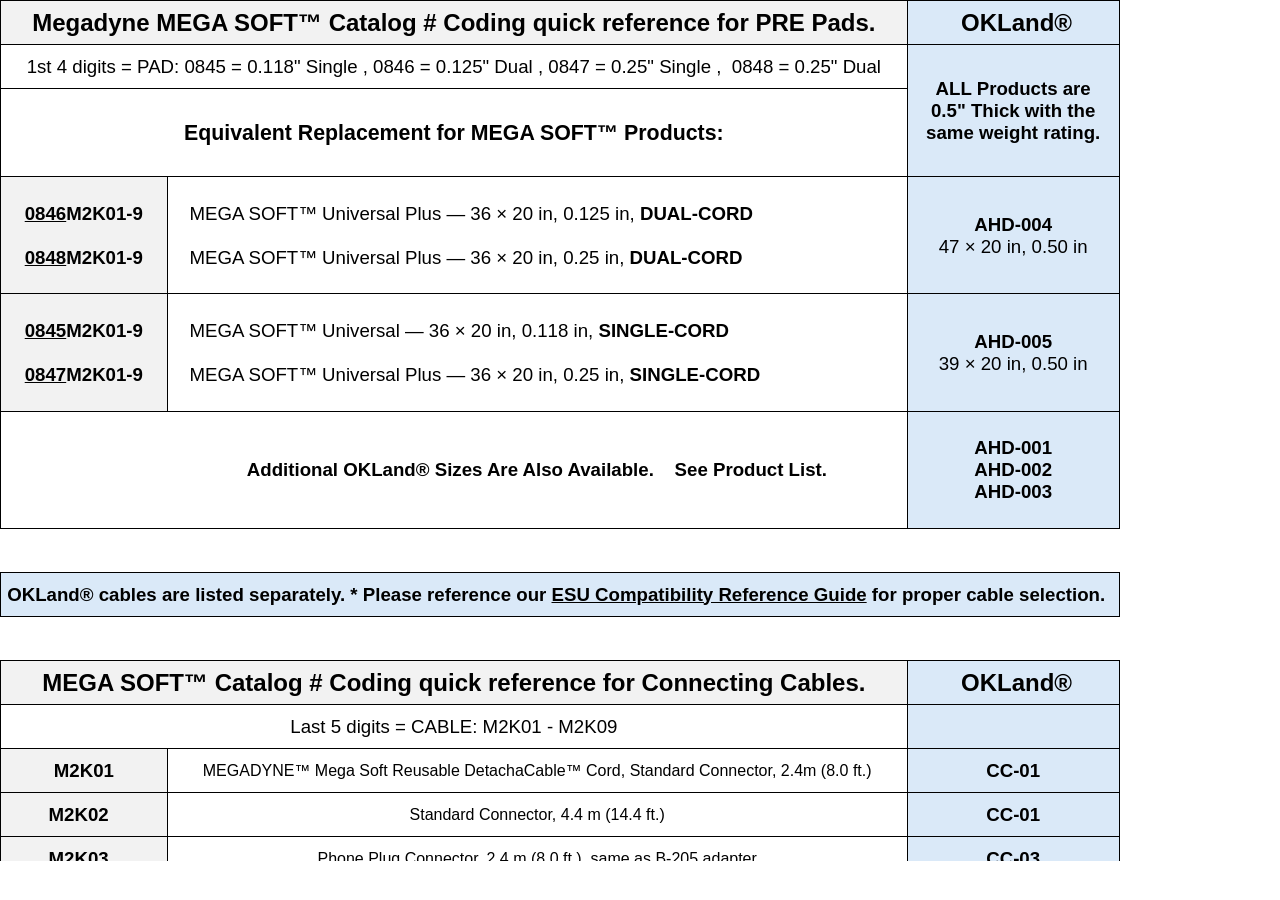
<file: index_excel_utf8.html>
<html xmlns:v="urn:schemas-microsoft-com:vml"
xmlns:o="urn:schemas-microsoft-com:office:office"
xmlns:x="urn:schemas-microsoft-com:office:excel"
xmlns="http://www.w3.org/TR/REC-html40">

<head>
<meta name="Excel Workbook Frameset">
<meta http-equiv=Content-Type content="text/html; charset="utf-8">
<meta name=ProgId content=Excel.Sheet>
<meta name=Generator content="Microsoft Excel 15">
<link rel=File-List
href="MS%20to%20OKL%20Comparison%20to%20html_files/filelist.xml">
<![if !supportTabStrip]>
<link id="shLink" href="MS%20to%20OKL%20Comparison%20to%20html_files/sheet001.htm">

<link id="shLink">

<script language="JavaScript">
<!--
 var c_lTabs=1;

 var c_rgszSh=new Array(c_lTabs);
 c_rgszSh[0] = "Sheet1";



 var c_rgszClr=new Array(8);
 c_rgszClr[0]="window";
 c_rgszClr[1]="buttonface";
 c_rgszClr[2]="windowframe";
 c_rgszClr[3]="windowtext";
 c_rgszClr[4]="threedlightshadow";
 c_rgszClr[5]="threedhighlight";
 c_rgszClr[6]="threeddarkshadow";
 c_rgszClr[7]="threedshadow";

 var g_iShCur;
 var g_rglTabX=new Array(c_lTabs);

function fnGetIEVer()
{
 var ua=window.navigator.userAgent
 var msie=ua.indexOf("MSIE")
 if (msie>0 && window.navigator.platform=="Win32")
  return parseInt(ua.substring(msie+5,ua.indexOf(".", msie)));
 else
  return 0;
}

function fnBuildFrameset()
{
 var szHTML="<frameset rows=\"*,18\" border=0 width=0 frameborder=no framespacing=0>"+
  "<frame src=\""+document.all.item("shLink")[0].href+"\" name=\"frSheet\" noresize>"+
  "<frameset cols=\"54,*\" border=0 width=0 frameborder=no framespacing=0>"+
  "<frame src=\"\" name=\"frScroll\" marginwidth=0 marginheight=0 scrolling=no>"+
  "<frame src=\"\" name=\"frTabs\" marginwidth=0 marginheight=0 scrolling=no>"+
  "</frameset></frameset><plaintext>";

 with (document) {
  open("text/html","replace");
  write(szHTML);
  close();
 }

 fnBuildTabStrip();
}

function fnBuildTabStrip()
{
 var szHTML=
  "<html><head><style>.clScroll {font:8pt Courier New;color:"+c_rgszClr[6]+";cursor:default;line-height:10pt;}"+
  ".clScroll2 {font:10pt Arial;color:"+c_rgszClr[6]+";cursor:default;line-height:11pt;}</style></head>"+
  "<body onclick=\"event.returnValue=false;\" ondragstart=\"event.returnValue=false;\" onselectstart=\"event.returnValue=false;\" bgcolor="+c_rgszClr[4]+" topmargin=0 leftmargin=0><table cellpadding=0 cellspacing=0 width=100%>"+
  "<tr><td colspan=6 height=1 bgcolor="+c_rgszClr[2]+"></td></tr>"+
  "<tr><td style=\"font:1pt\">&nbsp;<td>"+
  "<td valign=top id=tdScroll class=\"clScroll\" onclick=\"parent.fnFastScrollTabs(0);\" onmouseover=\"parent.fnMouseOverScroll(0);\" onmouseout=\"parent.fnMouseOutScroll(0);\"><a>&#171;</a></td>"+
  "<td valign=top id=tdScroll class=\"clScroll2\" onclick=\"parent.fnScrollTabs(0);\" ondblclick=\"parent.fnScrollTabs(0);\" onmouseover=\"parent.fnMouseOverScroll(1);\" onmouseout=\"parent.fnMouseOutScroll(1);\"><a>&lt</a></td>"+
  "<td valign=top id=tdScroll class=\"clScroll2\" onclick=\"parent.fnScrollTabs(1);\" ondblclick=\"parent.fnScrollTabs(1);\" onmouseover=\"parent.fnMouseOverScroll(2);\" onmouseout=\"parent.fnMouseOutScroll(2);\"><a>&gt</a></td>"+
  "<td valign=top id=tdScroll class=\"clScroll\" onclick=\"parent.fnFastScrollTabs(1);\" onmouseover=\"parent.fnMouseOverScroll(3);\" onmouseout=\"parent.fnMouseOutScroll(3);\"><a>&#187;</a></td>"+
  "<td style=\"font:1pt\">&nbsp;<td></tr></table></body></html>";

 with (frames['frScroll'].document) {
  open("text/html","replace");
  write(szHTML);
  close();
 }

 szHTML =
  "<html><head>"+
  "<style>A:link,A:visited,A:active {text-decoration:none;"+"color:"+c_rgszClr[3]+";}"+
  ".clTab {cursor:hand;background:"+c_rgszClr[1]+";font:9pt Arial;padding-left:3px;padding-right:3px;text-align:center;}"+
  ".clBorder {background:"+c_rgszClr[2]+";font:1pt;}"+
  "</style></head><body onload=\"parent.fnInit();\" onselectstart=\"event.returnValue=false;\" ondragstart=\"event.returnValue=false;\" bgcolor="+c_rgszClr[4]+
  " topmargin=0 leftmargin=0><table id=tbTabs cellpadding=0 cellspacing=0>";

 var iCellCount=(c_lTabs+1)*2;

 var i;
 for (i=0;i<iCellCount;i+=2)
  szHTML+="<col width=1><col>";

 var iRow;
 for (iRow=0;iRow<6;iRow++) {

  szHTML+="<tr>";

  if (iRow==5)
   szHTML+="<td colspan="+iCellCount+"></td>";
  else {
   if (iRow==0) {
    for(i=0;i<iCellCount;i++)
     szHTML+="<td height=1 class=\"clBorder\"></td>";
   } else if (iRow==1) {
    for(i=0;i<c_lTabs;i++) {
     szHTML+="<td height=1 nowrap class=\"clBorder\">&nbsp;</td>";
     szHTML+=
      "<td id=tdTab height=1 nowrap class=\"clTab\" onmouseover=\"parent.fnMouseOverTab("+i+");\" onmouseout=\"parent.fnMouseOutTab("+i+");\">"+
      "<a href=\""+document.all.item("shLink")[i].href+"\" target=\"frSheet\" id=aTab>&nbsp;"+c_rgszSh[i]+"&nbsp;</a></td>";
    }
    szHTML+="<td id=tdTab height=1 nowrap class=\"clBorder\"><a id=aTab>&nbsp;</a></td><td width=100%></td>";
   } else if (iRow==2) {
    for (i=0;i<c_lTabs;i++)
     szHTML+="<td height=1></td><td height=1 class=\"clBorder\"></td>";
    szHTML+="<td height=1></td><td height=1></td>";
   } else if (iRow==3) {
    for (i=0;i<iCellCount;i++)
     szHTML+="<td height=1></td>";
   } else if (iRow==4) {
    for (i=0;i<c_lTabs;i++)
     szHTML+="<td height=1 width=1></td><td height=1></td>";
    szHTML+="<td height=1 width=1></td><td></td>";
   }
  }
  szHTML+="</tr>";
 }

 szHTML+="</table></body></html>";
 with (frames['frTabs'].document) {
  open("text/html","replace");
  charset=document.charset;
  write(szHTML);
  close();
 }
}

function fnInit()
{
 g_rglTabX[0]=0;
 var i;
 for (i=1;i<=c_lTabs;i++)
  with (frames['frTabs'].document.all.tbTabs.rows[1].cells[fnTabToCol(i-1)])
   g_rglTabX[i]=offsetLeft+offsetWidth-6;
}

function fnTabToCol(iTab)
{
 return 2*iTab+1;
}

function fnNextTab(fDir)
{
 var iNextTab=-1;
 var i;

 with (frames['frTabs'].document.body) {
  if (fDir==0) {
   if (scrollLeft>0) {
    for (i=0;i<c_lTabs&&g_rglTabX[i]<scrollLeft;i++);
    if (i<c_lTabs)
     iNextTab=i-1;
   }
  } else {
   if (g_rglTabX[c_lTabs]+6>offsetWidth+scrollLeft) {
    for (i=0;i<c_lTabs&&g_rglTabX[i]<=scrollLeft;i++);
    if (i<c_lTabs)
     iNextTab=i;
   }
  }
 }
 return iNextTab;
}

function fnScrollTabs(fDir)
{
 var iNextTab=fnNextTab(fDir);

 if (iNextTab>=0) {
  frames['frTabs'].scroll(g_rglTabX[iNextTab],0);
  return true;
 } else
  return false;
}

function fnFastScrollTabs(fDir)
{
 if (c_lTabs>16)
  frames['frTabs'].scroll(g_rglTabX[fDir?c_lTabs-1:0],0);
 else
  if (fnScrollTabs(fDir)>0) window.setTimeout("fnFastScrollTabs("+fDir+");",5);
}

function fnSetTabProps(iTab,fActive)
{
 var iCol=fnTabToCol(iTab);
 var i;

 if (iTab>=0) {
  with (frames['frTabs'].document.all) {
   with (tbTabs) {
    for (i=0;i<=4;i++) {
     with (rows[i]) {
      if (i==0)
       cells[iCol].style.background=c_rgszClr[fActive?0:2];
      else if (i>0 && i<4) {
       if (fActive) {
        cells[iCol-1].style.background=c_rgszClr[2];
        cells[iCol].style.background=c_rgszClr[0];
        cells[iCol+1].style.background=c_rgszClr[2];
       } else {
        if (i==1) {
         cells[iCol-1].style.background=c_rgszClr[2];
         cells[iCol].style.background=c_rgszClr[1];
         cells[iCol+1].style.background=c_rgszClr[2];
        } else {
         cells[iCol-1].style.background=c_rgszClr[4];
         cells[iCol].style.background=c_rgszClr[(i==2)?2:4];
         cells[iCol+1].style.background=c_rgszClr[4];
        }
       }
      } else
       cells[iCol].style.background=c_rgszClr[fActive?2:4];
     }
    }
   }
   with (aTab[iTab].style) {
    cursor=(fActive?"default":"hand");
    color=c_rgszClr[3];
   }
  }
 }
}

function fnMouseOverScroll(iCtl)
{
 frames['frScroll'].document.all.tdScroll[iCtl].style.color=c_rgszClr[7];
}

function fnMouseOutScroll(iCtl)
{
 frames['frScroll'].document.all.tdScroll[iCtl].style.color=c_rgszClr[6];
}

function fnMouseOverTab(iTab)
{
 if (iTab!=g_iShCur) {
  var iCol=fnTabToCol(iTab);
  with (frames['frTabs'].document.all) {
   tdTab[iTab].style.background=c_rgszClr[5];
  }
 }
}

function fnMouseOutTab(iTab)
{
 if (iTab>=0) {
  var elFrom=frames['frTabs'].event.srcElement;
  var elTo=frames['frTabs'].event.toElement;

  if ((!elTo) ||
   (elFrom.tagName==elTo.tagName) ||
   (elTo.tagName=="A" && elTo.parentElement!=elFrom) ||
   (elFrom.tagName=="A" && elFrom.parentElement!=elTo)) {

   if (iTab!=g_iShCur) {
    with (frames['frTabs'].document.all) {
     tdTab[iTab].style.background=c_rgszClr[1];
    }
   }
  }
 }
}

function fnSetActiveSheet(iSh)
{
 if (iSh!=g_iShCur) {
  fnSetTabProps(g_iShCur,false);
  fnSetTabProps(iSh,true);
  g_iShCur=iSh;
 }
}

 window.g_iIEVer=fnGetIEVer();
 if (window.g_iIEVer>=4)
  fnBuildFrameset();
//-->
</script>
<![endif]><!--[if gte mso 9]><xml>
 <x:ExcelWorkbook>
  <x:ExcelWorksheets>
   <x:ExcelWorksheet>
    <x:Name>Sheet1</x:Name>
    <x:WorksheetSource
     HRef="MS%20to%20OKL%20Comparison%20to%20html_files/sheet001.htm"/>
   </x:ExcelWorksheet>
  </x:ExcelWorksheets>
  <x:Stylesheet
   HRef="MS%20to%20OKL%20Comparison%20to%20html_files/stylesheet.css"/>
  <x:WindowHeight>11985</x:WindowHeight>
  <x:WindowWidth>28800</x:WindowWidth>
  <x:WindowTopX>32767</x:WindowTopX>
  <x:WindowTopY>32767</x:WindowTopY>
  <x:ProtectStructure>False</x:ProtectStructure>
  <x:ProtectWindows>False</x:ProtectWindows>
 </x:ExcelWorkbook>
</xml><![endif]-->
</head>

<frameset rows="*,39" border=0 width=0 frameborder=no framespacing=0>
 <frame src="MS%20to%20OKL%20Comparison%20to%20html_files/sheet001.htm" name="frSheet">
 <frame src="MS%20to%20OKL%20Comparison%20to%20html_files/tabstrip.htm" name="frTabs" marginwidth=0 marginheight=0>
 <noframes>
  <body>
   <p>This page uses frames, but your browser doesn't support them.</p>
  </body>
 </noframes>
</frameset>
</html>
</file>
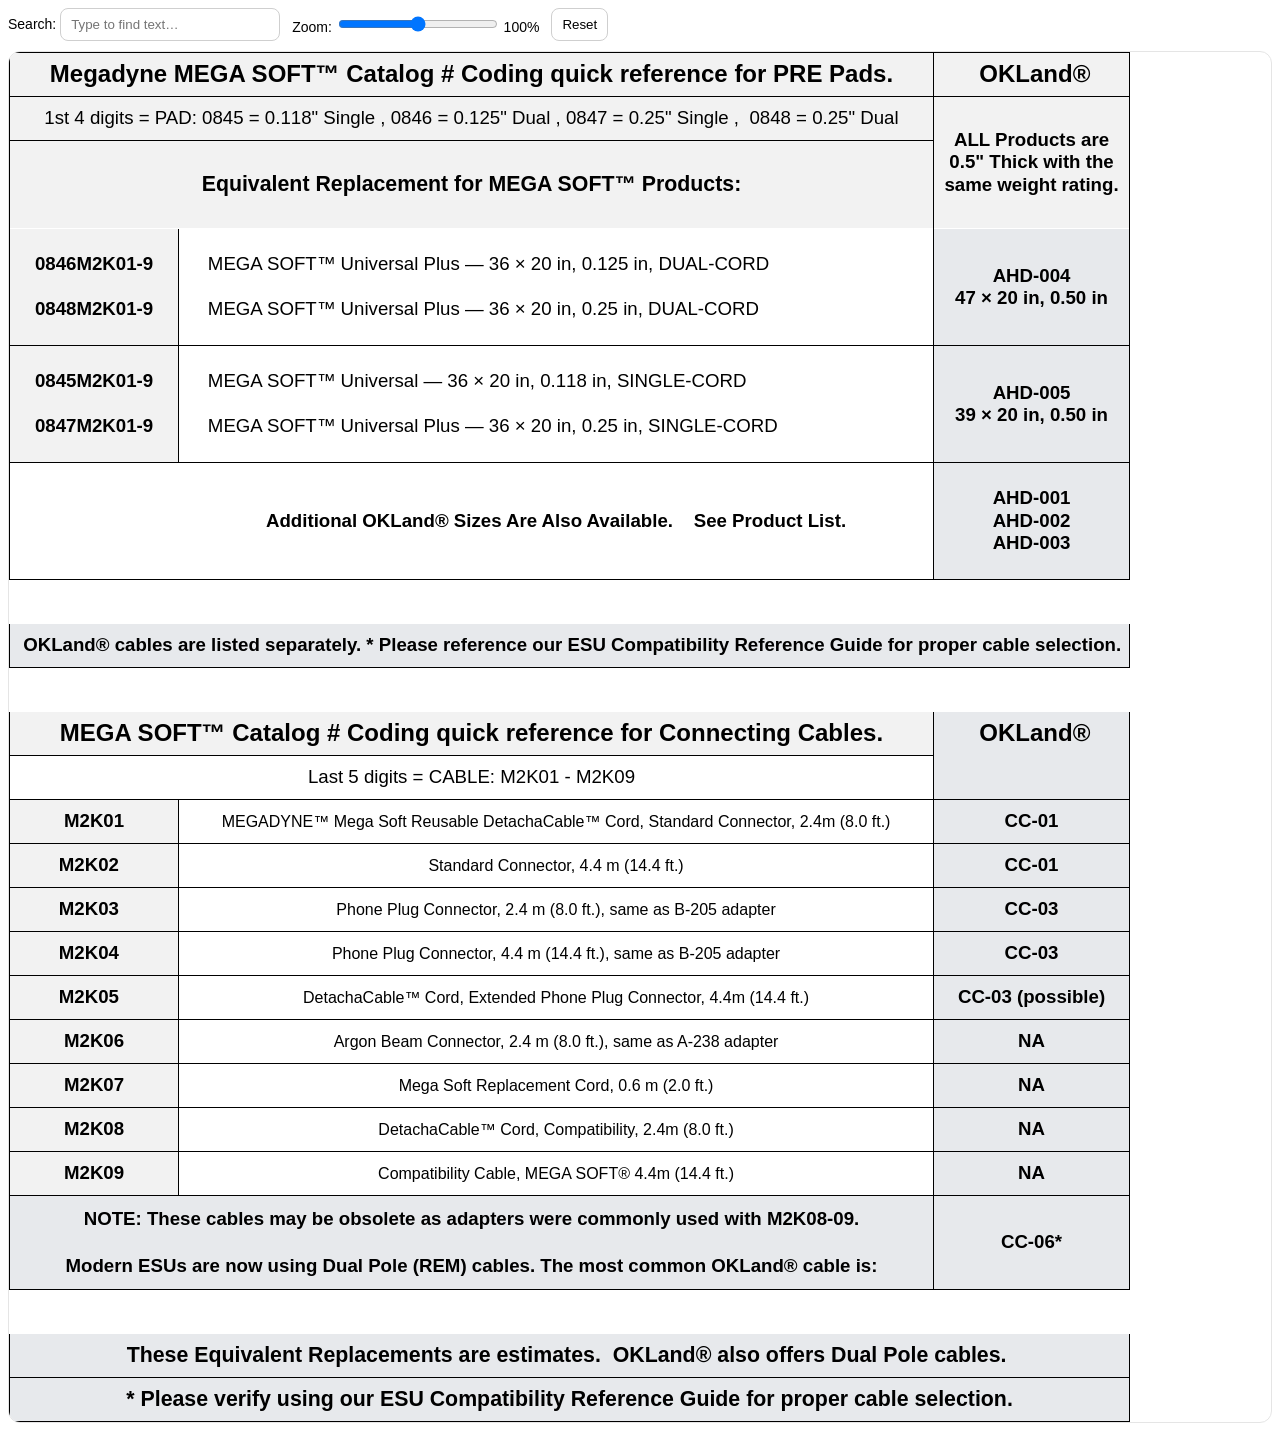
<file: MS_to_OKL_Comparison_embed_v2.html>
<!doctype html>
<html lang="en">
<head>
<meta charset="utf-8"/>
<meta name="viewport" content="width=device-width, initial-scale=1"/>
<title>MS to OKL Comparison</title>
<style>
/* V2 embed – fully scoped */
.x2web-embed-ms-okl{font-family:Arial, sans-serif;}
.x2web-embed-ms-okl *{box-sizing:border-box;}
.x2web-embed-ms-okl .x2-toolbar{display:flex; gap:12px; align-items:center; flex-wrap:wrap; margin:0 0 10px 0;}
.x2web-embed-ms-okl .x2-toolbar label{font-size:14px;}
.x2web-embed-ms-okl input[type="search"]{padding:8px 10px; border:1px solid #cfcfcf; border-radius:8px; min-width:220px;}
.x2web-embed-ms-okl input[type="range"]{width:160px;}
.x2web-embed-ms-okl .x2-frame{overflow:auto; max-width:100%; border:1px solid #e5e5e5; border-radius:12px;}
.x2web-embed-ms-okl .x2-stage{transform-origin: top left;}
.x2web-embed-ms-okl table{border-collapse:collapse; table-layout:fixed;}
.x2web-embed-ms-okl td{padding:6px 8px; line-height:1.2; border:1px solid transparent;}
.x2web-embed-ms-okl mark.x2mark{padding:0 2px; border-radius:3px;}
.x2web-embed-ms-okl .x2c-10178994{background:#F2F2F2;border-bottom:1px solid #000000;border-left:1px solid #000000;border-right:1px solid #000000;border-top:1px solid #000000;font-family:Arial;font-size:18.0pt;font-weight:700;text-align:center;vertical-align:middle;white-space:pre}
.x2web-embed-ms-okl .x2c-6587f8e6{border-bottom:1px solid #000000;border-top:1px solid #000000;color:#000000;font-family:Arial;font-size:11.0pt;white-space:pre}
.x2web-embed-ms-okl .x2c-eaffe00c{border-bottom:1px solid #000000;border-right:1px solid #000000;border-top:1px solid #000000;color:#000000;font-family:Arial;font-size:11.0pt;white-space:pre}
.x2web-embed-ms-okl .x2c-e34fa8e1{background:#E7E9EC;border-bottom:1px solid #000000;border-left:1px solid #000000;border-right:1px solid #000000;border-top:1px solid #000000;font-family:Arial;font-size:18.0pt;font-weight:700;text-align:center;vertical-align:middle;white-space:pre}
.x2web-embed-ms-okl .x2c-a6527a85{border-bottom:1px solid #000000;border-left:1px solid #000000;border-right:1px solid #000000;border-top:1px solid #000000;font-family:Arial;font-size:14.0pt;text-align:center;vertical-align:middle;white-space:pre}
.x2web-embed-ms-okl .x2c-d06f5dba{background:#E7E9EC;border-left:1px solid #000000;border-right:1px solid #000000;border-top:1px solid #000000;font-family:Arial;font-size:14.0pt;font-weight:700;text-align:center;vertical-align:middle;white-space:pre-wrap}
.x2web-embed-ms-okl .x2c-c1ca410c{border-left:1px solid #000000;border-right:1px solid #000000;border-top:1px solid #000000;font-family:Arial;font-size:16.0pt;font-weight:700;text-align:center;vertical-align:middle;white-space:pre}
.x2web-embed-ms-okl .x2c-5a4c3daf{border-top:1px solid #000000;color:#000000;font-family:Arial;font-size:11.0pt;white-space:pre}
.x2web-embed-ms-okl .x2c-de54181a{border-right:1px solid #000000;border-top:1px solid #000000;color:#000000;font-family:Arial;font-size:11.0pt;white-space:pre}
.x2web-embed-ms-okl .x2c-909098b0{border-left:1px solid #000000;border-right:1px solid #000000;color:#000000;font-family:Arial;font-size:11.0pt;white-space:pre}
.x2web-embed-ms-okl .x2c-76dc85b9{border-left:1px solid #000000;color:#000000;font-family:Arial;font-size:11.0pt;white-space:pre}
.x2web-embed-ms-okl .x2c-533b1a28{color:#000000;font-family:Arial;font-size:11.0pt;white-space:pre}
.x2web-embed-ms-okl .x2c-7f379df7{border-right:1px solid #000000;color:#000000;font-family:Arial;font-size:11.0pt;white-space:pre}
.x2web-embed-ms-okl .x2c-2a4b8e96{background:#F2F2F2;border-bottom:1px solid #000000;border-left:1px solid #000000;border-right:1px solid #000000;border-top:1px solid #000000;font-family:Arial;font-size:14.0pt;font-weight:700;text-align:center;vertical-align:middle;white-space:pre-wrap}
.x2web-embed-ms-okl .x2c-bb6d7862{border-bottom:1px solid #000000;border-left:1px solid #000000;border-right:1px solid #000000;border-top:1px solid #000000;font-family:Arial;font-size:14.0pt;text-align:left;vertical-align:middle;white-space:pre-wrap}
.x2web-embed-ms-okl .x2c-2989915e{background:#E7E9EC;border-bottom:1px solid #000000;border-left:1px solid #000000;border-right:1px solid #000000;border-top:1px solid #000000;font-family:Arial;font-size:14.0pt;font-weight:700;text-align:center;vertical-align:middle;white-space:pre-wrap}
.x2web-embed-ms-okl .x2c-74d13b23{background:#F2F2F2;border-bottom:1px solid #000000;border-left:1px solid #000000;border-right:1px solid #000000;border-top:1px solid #000000;color:#000000;font-family:Arial;font-size:14.0pt;font-weight:700;text-align:center;vertical-align:middle;white-space:pre-wrap}
.x2web-embed-ms-okl .x2c-7972fd79{border-bottom:1px solid #000000;border-left:1px solid #000000;font-family:Arial;font-size:12.0pt;vertical-align:middle;white-space:pre}
.x2web-embed-ms-okl .x2c-a3b1066e{border-bottom:1px solid #000000;border-right:1px solid #000000;font-family:Arial;font-size:14.0pt;font-weight:700;text-align:center;vertical-align:middle;white-space:pre-wrap}
.x2web-embed-ms-okl .x2c-f6571fd9{border-bottom:1px solid #000000;color:#000000;font-family:Arial;font-size:11.0pt;white-space:pre}
.x2web-embed-ms-okl .x2c-8578afbc{border-bottom:1px solid #000000;border-right:1px solid #000000;color:#000000;font-family:Arial;font-size:11.0pt;white-space:pre}
.x2web-embed-ms-okl .x2c-8acd63cc{background:#E7E9EC;border-bottom:1px solid #000000;border-left:1px solid #000000;border-right:1px solid #000000;font-family:Arial;font-size:14.0pt;font-weight:700;text-align:center;vertical-align:middle;white-space:pre-wrap}
.x2web-embed-ms-okl .x2c-9bf681e3{font-family:Arial;font-size:12.0pt;vertical-align:middle;white-space:pre}
.x2web-embed-ms-okl .x2c-f7427488{background:#E7E9EC;border-bottom:1px solid #000000;border-left:1px solid #000000;border-right:1px solid #000000;border-top:1px solid #000000;font-family:Arial;font-size:14.0pt;font-weight:700;text-align:left;vertical-align:middle;white-space:pre}
.x2web-embed-ms-okl .x2c-3a7587cd{font-family:Arial;font-size:16.0pt;text-align:left;vertical-align:middle;white-space:pre}
.x2web-embed-ms-okl .x2c-2117681d{background:#E7E9EC;border-right:1px solid #000000;border-top:1px solid #000000;font-family:Arial;font-size:18.0pt;font-weight:700;text-align:center;vertical-align:middle;white-space:pre}
.x2web-embed-ms-okl .x2c-9f2a6105{border-bottom:1px solid #000000;border-left:1px solid #000000;border-right:1px solid #000000;font-family:Arial;font-size:12.0pt;text-align:center;vertical-align:middle;white-space:pre-wrap}
.x2web-embed-ms-okl .x2c-5623cfca{background:#E7E9EC;border-bottom:1px solid #000000;border-left:1px solid #000000;border-right:1px solid #000000;border-top:1px solid #000000;font-family:Arial;font-size:14.0pt;font-weight:700;text-align:center;vertical-align:middle;white-space:pre}
.x2web-embed-ms-okl .x2c-8c8e8bda{border-bottom:1px solid #000000;border-left:1px solid #000000;border-right:1px solid #000000;border-top:1px solid #000000;font-family:Arial;font-size:12.0pt;text-align:center;vertical-align:middle;white-space:pre-wrap}
.x2web-embed-ms-okl .x2c-b466b55b{background:#E7E9EC;border-left:1px solid #000000;border-right:1px solid #000000;border-top:1px solid #000000;font-family:Arial;font-size:14.0pt;font-weight:700;text-align:center;vertical-align:middle;white-space:pre}
.x2web-embed-ms-okl .x2c-c306a684{background:#E7E9EC;border-bottom:1px solid #000000;border-left:1px solid #000000;border-right:1px solid #000000;font-family:Arial;font-size:14.0pt;font-weight:700;text-align:center;vertical-align:middle;white-space:pre}
.x2web-embed-ms-okl .x2c-299b90a1{border-bottom:1px solid #000000;border-left:1px solid #000000;border-right:1px solid #000000;color:#000000;font-family:Arial;font-size:11.0pt;white-space:pre}
.x2web-embed-ms-okl .x2c-9a61300d{color:#000000;font-family:Arial;font-size:16.0pt;font-weight:700;text-align:center;vertical-align:middle;white-space:pre-wrap}
.x2web-embed-ms-okl .x2c-e2831a5a{background:#E7E9EC;border-bottom:1px solid #000000;border-left:1px solid #000000;border-right:1px solid #000000;border-top:1px solid #000000;font-family:Arial;font-size:16.0pt;font-weight:700;text-align:center;vertical-align:middle;white-space:pre}

/* sticky top header rows (1–4) */
.x2web-embed-ms-okl tr[data-row="1"] td{position:sticky; top:0px; z-index:5;}
.x2web-embed-ms-okl tr[data-row="2"] td{position:sticky; top:44px; z-index:5;}
.x2web-embed-ms-okl tr[data-row="3"] td{position:sticky; top:88px; z-index:5;}
.x2web-embed-ms-okl tr[data-row="4"] td{position:sticky; top:132px; z-index:5;}

/* keep sticky rows visually solid when scrolling */
.x2web-embed-ms-okl tr[data-row="1"] td,
.x2web-embed-ms-okl tr[data-row="2"] td,
.x2web-embed-ms-okl tr[data-row="3"] td,
.x2web-embed-ms-okl tr[data-row="4"] td{background:#F2F2F2;}
</style>
</head>
<body>
<div class="x2web-embed-ms-okl" role="region" aria-label="MS to OKL Comparison (Excel replica)">
  <div class="x2-toolbar">
    <label>
      Search:
      <input id="x2-search" type="search" placeholder="Type to find text…" autocomplete="off"/>
    </label>
    <label>
      Zoom:
      <input id="x2-zoom" type="range" min="70" max="130" value="100"/>
      <span id="x2-zoom-val">100%</span>
    </label>
    <button id="x2-reset" type="button" style="padding:8px 10px;border:1px solid #cfcfcf;border-radius:8px;background:#fff;cursor:pointer;">Reset</button>
  </div>

  <div class="x2-frame">
    <div class="x2-stage" id="x2-stage">
      <table role="table" aria-label="Converted Excel table">
        <colgroup>
          <col style="width:145px"/><col style="width:197px"/><col style="width:216px"/><col style="width:234px"/><col style="width:185px"/>
        </colgroup>
        <tr data-row="1" style="height:44px">
<td class="x2c-10178994" colspan="4" data-x2text="Megadyne MEGA SOFT™ Catalog # Coding quick reference for PRE Pads.">Megadyne MEGA SOFT™ Catalog # Coding quick reference for PRE Pads.</td>
<td class="x2c-e34fa8e1" data-x2text=" OKLand®">&nbsp;OKLand®</td>
</tr>
<tr data-row="2" style="height:44px">
<td class="x2c-a6527a85" colspan="4" data-x2text="1st 4 digits = PAD: 0845 = 0.118&quot; Single , 0846 = 0.125&quot; Dual , 0847 = 0.25&quot; Single ,  0848 = 0.25&quot; Dual">1st 4 digits = PAD: 0845 = 0.118&quot; Single , 0846 = 0.125&quot; Dual , 0847 = 0.25&quot; Single ,&nbsp; 0848 = 0.25&quot; Dual</td>
<td class="x2c-d06f5dba" rowspan="3" data-x2text="ALL Products are
0.5&quot; Thick with the
same weight rating.">ALL Products are<br>0.5&quot; Thick with the<br>same weight rating.</td>
</tr>
<tr data-row="3" style="height:44px">
<td class="x2c-c1ca410c" rowspan="2" colspan="4" data-x2text="Equivalent Replacement for MEGA SOFT™ Products:">Equivalent Replacement for MEGA SOFT™ Products:</td>
</tr>
<tr data-row="4" style="height:44px">
</tr>
<tr data-row="5" style="height:117px">
<td class="x2c-2a4b8e96" data-x2text="0846M2K01-9

0848M2K01-9">0846M2K01-9<br><br>0848M2K01-9</td>
<td class="x2c-bb6d7862" colspan="3" data-x2text="    MEGA SOFT™ Universal Plus — 36 × 20 in, 0.125 in, DUAL-CORD

    MEGA SOFT™ Universal Plus — 36 × 20 in, 0.25 in, DUAL-CORD">&nbsp; &nbsp; MEGA SOFT™ Universal Plus — 36 × 20 in, 0.125 in, DUAL-CORD<br><br>&nbsp; &nbsp; MEGA SOFT™ Universal Plus — 36 × 20 in, 0.25 in, DUAL-CORD</td>
<td class="x2c-2989915e" data-x2text="AHD-004
47 × 20 in, 0.50 in">AHD-004<br>47 × 20 in, 0.50 in</td>
</tr>
<tr data-row="6" style="height:117px">
<td class="x2c-74d13b23" data-x2text="0845M2K01-9

0847M2K01-9">0845M2K01-9<br><br>0847M2K01-9</td>
<td class="x2c-bb6d7862" colspan="3" data-x2text="    MEGA SOFT™ Universal — 36 × 20 in, 0.118 in, SINGLE-CORD

    MEGA SOFT™ Universal Plus — 36 × 20 in, 0.25 in, SINGLE-CORD">&nbsp; &nbsp; MEGA SOFT™ Universal — 36 × 20 in, 0.118 in, SINGLE-CORD<br><br>&nbsp; &nbsp; MEGA SOFT™ Universal Plus — 36 × 20 in, 0.25 in, SINGLE-CORD</td>
<td class="x2c-2989915e" data-x2text="AHD-005
39 × 20 in, 0.50 in">AHD-005<br>39 × 20 in, 0.50 in</td>
</tr>
<tr data-row="7" style="height:117px">
<td class="x2c-7972fd79" data-x2text="">&nbsp;</td>
<td class="x2c-a3b1066e" colspan="3" data-x2text="Additional OKLand® Sizes Are Also Available.    See Product List.">Additional OKLand® Sizes Are Also Available.&nbsp; &nbsp; See Product List.</td>
<td class="x2c-8acd63cc" data-x2text="AHD-001
AHD-002
AHD-003">AHD-001<br>AHD-002<br>AHD-003</td>
</tr>
<tr data-row="8" style="height:44px">
<td class="x2c-9bf681e3" data-x2text="">&nbsp;</td>
<td class="x2c-9bf681e3" data-x2text="">&nbsp;</td>
<td class="x2c-9bf681e3" data-x2text="">&nbsp;</td>
<td class="x2c-9bf681e3" data-x2text="">&nbsp;</td>
<td class="x2c-9bf681e3" data-x2text="">&nbsp;</td>
</tr>
<tr data-row="9" style="height:44px">
<td class="x2c-f7427488" colspan="5" data-x2text=" OKLand® cables are listed separately. * Please reference our ESU Compatibility Reference Guide for proper cable selection.">&nbsp;OKLand® cables are listed separately. * Please reference our ESU Compatibility Reference Guide for proper cable selection.</td>
</tr>
<tr data-row="10" style="height:44px">
<td class="x2c-3a7587cd" data-x2text="">&nbsp;</td>
<td class="x2c-3a7587cd" data-x2text="">&nbsp;</td>
<td class="x2c-3a7587cd" data-x2text="">&nbsp;</td>
<td class="x2c-3a7587cd" data-x2text="">&nbsp;</td>
<td class="x2c-3a7587cd" data-x2text="">&nbsp;</td>
</tr>
<tr data-row="11" style="height:44px">
<td class="x2c-10178994" colspan="4" data-x2text="MEGA SOFT™ Catalog # Coding quick reference for Connecting Cables.">MEGA SOFT™ Catalog # Coding quick reference for Connecting Cables.</td>
<td class="x2c-2117681d" data-x2text=" OKLand®">&nbsp;OKLand®</td>
</tr>
<tr data-row="12" style="height:44px">
<td class="x2c-a6527a85" colspan="4" data-x2text="Last 5 digits = CABLE: M2K01 - M2K09">Last 5 digits = CABLE: M2K01 - M2K09</td>
<td class="x2c-e34fa8e1" data-x2text="">&nbsp;</td>
</tr>
<tr data-row="13" style="height:44px">
<td class="x2c-74d13b23" data-x2text="M2K01">M2K01</td>
<td class="x2c-9f2a6105" colspan="3" data-x2text="MEGADYNE™ Mega Soft Reusable DetachaCable™ Cord, Standard Connector, 2.4m (8.0 ft.)">MEGADYNE™ Mega Soft Reusable DetachaCable™ Cord, Standard Connector, 2.4m (8.0 ft.)</td>
<td class="x2c-5623cfca" data-x2text="CC-01">CC-01</td>
</tr>
<tr data-row="14" style="height:44px">
<td class="x2c-74d13b23" data-x2text="M2K02  ">M2K02&nbsp;&nbsp;</td>
<td class="x2c-8c8e8bda" colspan="3" data-x2text="Standard Connector, 4.4 m (14.4 ft.)">Standard Connector, 4.4 m (14.4 ft.)</td>
<td class="x2c-5623cfca" data-x2text="CC-01">CC-01</td>
</tr>
<tr data-row="15" style="height:44px">
<td class="x2c-74d13b23" data-x2text="M2K03  ">M2K03&nbsp;&nbsp;</td>
<td class="x2c-8c8e8bda" colspan="3" data-x2text="Phone Plug Connector, 2.4 m (8.0 ft.), same as B-205 adapter">Phone Plug Connector, 2.4 m (8.0 ft.), same as B-205 adapter</td>
<td class="x2c-5623cfca" data-x2text="CC-03">CC-03</td>
</tr>
<tr data-row="16" style="height:44px">
<td class="x2c-74d13b23" data-x2text="M2K04  ">M2K04&nbsp;&nbsp;</td>
<td class="x2c-8c8e8bda" colspan="3" data-x2text="Phone Plug Connector, 4.4 m (14.4 ft.), same as B-205 adapter">Phone Plug Connector, 4.4 m (14.4 ft.), same as B-205 adapter</td>
<td class="x2c-5623cfca" data-x2text="CC-03">CC-03</td>
</tr>
<tr data-row="17" style="height:44px">
<td class="x2c-74d13b23" data-x2text="M2K05  ">M2K05&nbsp;&nbsp;</td>
<td class="x2c-8c8e8bda" colspan="3" data-x2text="DetachaCable™ Cord, Extended Phone Plug Connector, 4.4m (14.4 ft.)">DetachaCable™ Cord, Extended Phone Plug Connector, 4.4m (14.4 ft.)</td>
<td class="x2c-5623cfca" data-x2text="CC-03 (possible)">CC-03 (possible)</td>
</tr>
<tr data-row="18" style="height:44px">
<td class="x2c-74d13b23" data-x2text="M2K06">M2K06</td>
<td class="x2c-8c8e8bda" colspan="3" data-x2text="Argon Beam Connector, 2.4 m (8.0 ft.), same as A-238 adapter">Argon Beam Connector, 2.4 m (8.0 ft.), same as A-238 adapter</td>
<td class="x2c-5623cfca" data-x2text="NA">NA</td>
</tr>
<tr data-row="19" style="height:44px">
<td class="x2c-74d13b23" data-x2text="M2K07">M2K07</td>
<td class="x2c-8c8e8bda" colspan="3" data-x2text="Mega Soft Replacement Cord, 0.6 m (2.0 ft.)">Mega Soft Replacement Cord, 0.6 m (2.0 ft.)</td>
<td class="x2c-5623cfca" data-x2text="NA">NA</td>
</tr>
<tr data-row="20" style="height:44px">
<td class="x2c-74d13b23" data-x2text="M2K08">M2K08</td>
<td class="x2c-8c8e8bda" colspan="3" data-x2text="DetachaCable™ Cord, Compatibility, 2.4m (8.0 ft.)">DetachaCable™ Cord, Compatibility, 2.4m (8.0 ft.)</td>
<td class="x2c-5623cfca" data-x2text="NA">NA</td>
</tr>
<tr data-row="21" style="height:44px">
<td class="x2c-74d13b23" data-x2text="M2K09">M2K09</td>
<td class="x2c-8c8e8bda" colspan="3" data-x2text="Compatibility Cable, MEGA SOFT® 4.4m (14.4 ft.)">Compatibility Cable, MEGA SOFT® 4.4m (14.4 ft.)</td>
<td class="x2c-5623cfca" data-x2text="NA">NA</td>
</tr>
<tr data-row="22" style="height:47px">
<td class="x2c-b466b55b" colspan="4" data-x2text="NOTE: These cables may be obsolete as adapters were commonly used with M2K08-09.">NOTE: These cables may be obsolete as adapters were commonly used with M2K08-09.</td>
<td class="x2c-5623cfca" rowspan="2" data-x2text="CC-06*">CC-06*</td>
</tr>
<tr data-row="23" style="height:47px">
<td class="x2c-c306a684" colspan="4" data-x2text="Modern ESUs are now using Dual Pole (REM) cables. The most common OKLand® cable is:">Modern ESUs are now using Dual Pole (REM) cables. The most common OKLand® cable is:</td>
</tr>
<tr data-row="24" style="height:44px">
<td class="x2c-9a61300d" data-x2text="">&nbsp;</td>
<td class="x2c-9bf681e3" data-x2text="">&nbsp;</td>
<td class="x2c-9bf681e3" data-x2text="">&nbsp;</td>
<td class="x2c-9bf681e3" data-x2text="">&nbsp;</td>
<td class="x2c-9bf681e3" data-x2text="">&nbsp;</td>
</tr>
<tr data-row="25" style="height:44px">
<td class="x2c-e2831a5a" colspan="5" data-x2text="These Equivalent Replacements are estimates.  OKLand® also offers Dual Pole cables. ">These Equivalent Replacements are estimates.&nbsp; OKLand® also offers Dual Pole cables.&nbsp;</td>
</tr>
<tr data-row="26" style="height:44px">
<td class="x2c-e2831a5a" colspan="5" data-x2text="* Please verify using our ESU Compatibility Reference Guide for proper cable selection.">* Please verify using our ESU Compatibility Reference Guide for proper cable selection.</td>
</tr>
      </table>
    </div>
  </div>
</div>

<script>
(function(){
  const root = document.querySelector('.x2web-embed-ms-okl');
  const search = root.querySelector('#x2-search');
  const zoom = root.querySelector('#x2-zoom');
  const zoomVal = root.querySelector('#x2-zoom-val');
  const resetBtn = root.querySelector('#x2-reset');
  const stage = root.querySelector('#x2-stage');
  const rows = Array.from(root.querySelectorAll('tr[data-row]'));
  const headerRows = new Set([1,2,3,4]);

  // cache original HTML for highlight reset
  const tds = Array.from(root.querySelectorAll('td'));
  tds.forEach(td => {
    td.dataset.x2html = td.innerHTML;
  });

  function setZoom(pct){
    const s = pct/100;
    stage.style.transform = 'scale(' + s + ')';
    zoomVal.textContent = pct + '%';
  }

  function clearHighlights(){
    tds.forEach(td => {
      if (td.dataset.x2html !== undefined) td.innerHTML = td.dataset.x2html;
    });
  }

  function applySearch(q){
    const query = (q || '').trim().toLowerCase();
    clearHighlights();

    // show all rows if empty
    if (!query){
      rows.forEach(tr => tr.style.display = '');
      return;
    }

    rows.forEach(tr => {
      const r = parseInt(tr.getAttribute('data-row'), 10);
      if (headerRows.has(r)) {
        tr.style.display = '';
        return;
      }

      const cells = Array.from(tr.querySelectorAll('td'));
      let rowHit = false;

      cells.forEach(td => {
        const txt = (td.dataset.x2text || '').toLowerCase();
        if (!txt) return;
        const idx = txt.indexOf(query);
        if (idx !== -1) {
          rowHit = true;

          // highlight in rendered html (best-effort for text-only cells)
          const raw = td.dataset.x2text || '';
          // escape regex special chars
          const safe = query.replace(/[.*+?^${}()|[\]\\]/g, '\\$&');
          const re = new RegExp(safe, 'ig');
          const html0 = td.dataset.x2html || td.innerHTML;

          // Only attempt highlight if the cell is mostly text (avoid breaking complex HTML)
          if (!/<\w+[^>]*>/.test(html0.replace(/<br\s*\/?>/ig, ''))){
            const replaced = raw.replace(re, m => '<mark class="x2mark">' + m + '</mark>');
            td.innerHTML = replaced
              .replace(/\n/g, '<br>')
              .replace(/  /g, '&nbsp; ')
              .replace(/^ /, '&nbsp;');
          }
        }
      });

      tr.style.display = rowHit ? '' : 'none';
    });
  }

  search.addEventListener('input', (e) => applySearch(e.target.value));
  zoom.addEventListener('input', (e) => setZoom(parseInt(e.target.value, 10)));
  resetBtn.addEventListener('click', () => {
    search.value = '';
    applySearch('');
    zoom.value = '100';
    setZoom(100);
  });

  // init
  setZoom(100);
})();
</script>
</body>
</html>
</file>
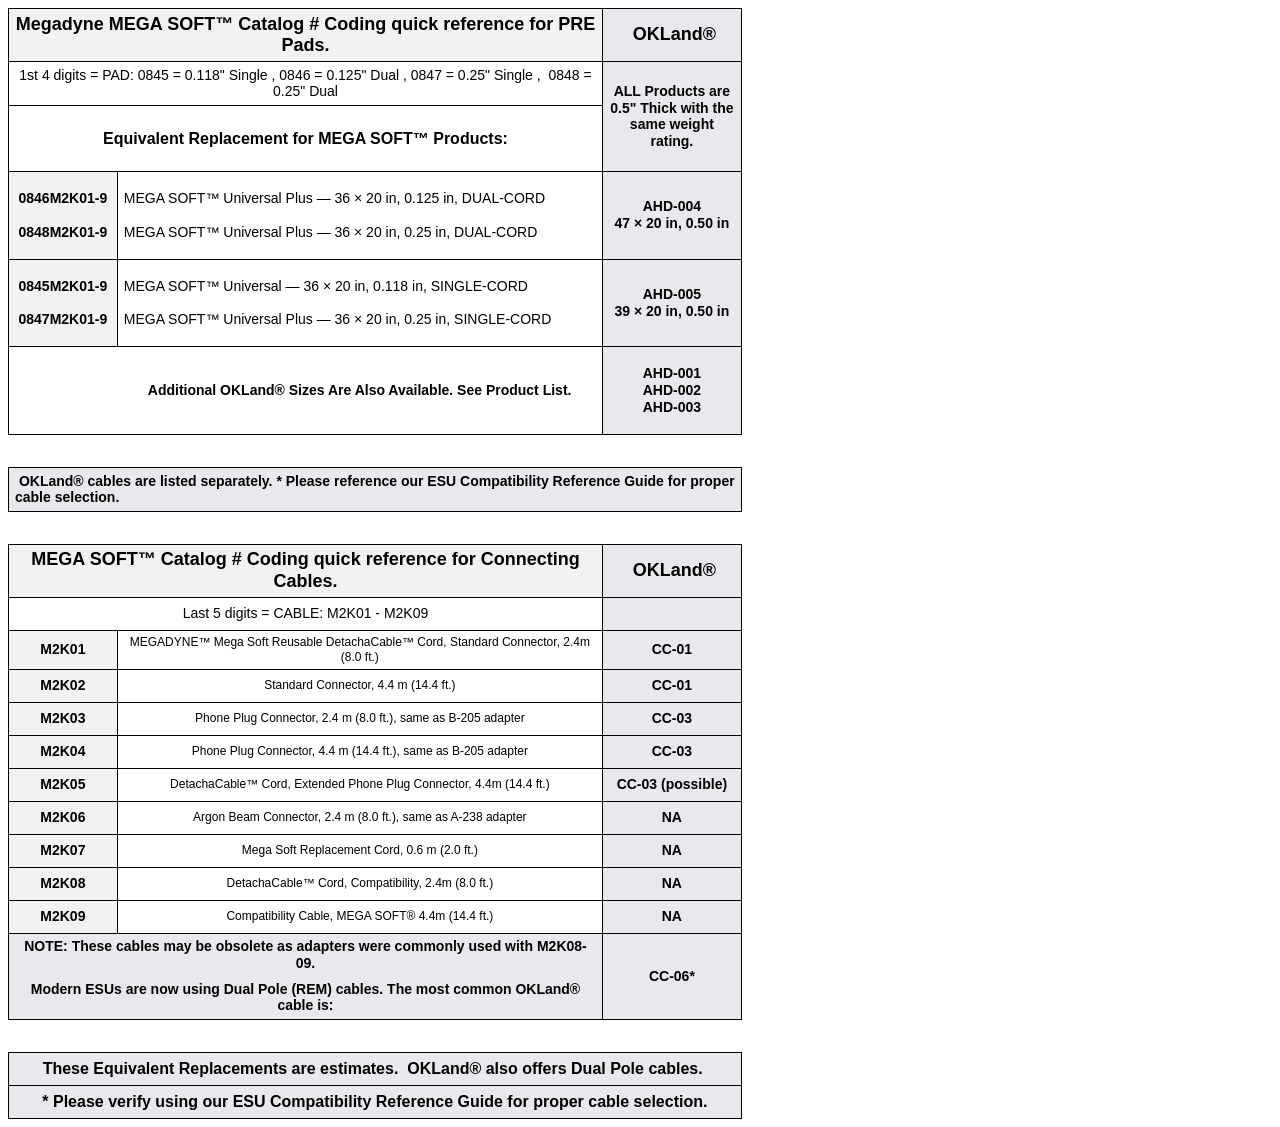
<file: MS_to_OKL_Comparison_embed_v5_exact_75pct_colors.html>
<!doctype html><html><head><meta charset="utf-8"><meta name="viewport" content="width=device-width,initial-scale=1"></head><body>
<div class="x2web-embed-ms-okl-exact">
<style>
.x2web-embed-ms-okl-exact {
  overflow:auto;
  max-width:100%;
}
/* Use BOTH zoom + transform for broad browser support */
.x2web-embed-ms-okl-exact .sheet-zoom {
  zoom: 75%;
}
@supports not (zoom: 1) {
  .x2web-embed-ms-okl-exact .sheet-zoom {
    transform: scale(0.75);
    transform-origin: top left;
    width: fit-content;
  }
}
.x2web-embed-ms-okl-exact table {
  border-collapse: collapse;
  table-layout: fixed;
}
.x2web-embed-ms-okl-exact td {
  box-sizing: border-box;
  padding: 6px 8px;
  line-height: 1.2;
}
</style>
<div class="sheet-zoom">
<table role="table" aria-label="MS to OKL Comparison">
<colgroup>
<col style="width:145px">
<col style="width:197px">
<col style="width:216px">
<col style="width:234px">
<col style="width:185px">
</colgroup>
<tr style="height:44px">
<td colspan="4" style="background:#f2f2f2;font-family:Arial, Arial, Helvetica, sans-serif;font-size:18.0pt;font-weight:700;text-align:center;vertical-align:middle;white-space:pre-wrap;border-top:1px solid #000;border-right:1px solid #000;border-bottom:1px solid #000;border-left:1px solid #000;height:44px;">Megadyne MEGA SOFT™ Catalog # Coding quick reference for PRE Pads.</td>
<td style="background:#e7e9ec;font-family:Arial, Arial, Helvetica, sans-serif;font-size:18.0pt;font-weight:700;text-align:center;vertical-align:middle;white-space:pre-wrap;border-top:1px solid #000;border-right:1px solid #000;border-bottom:1px solid #000;border-left:1px solid #000;height:44px;"> OKLand®</td>
</tr>
<tr style="height:44px">
<td colspan="4" style="font-family:Arial, Arial, Helvetica, sans-serif;font-size:14.0pt;text-align:center;vertical-align:middle;white-space:pre-wrap;border-top:1px solid #000;border-right:1px solid #000;border-bottom:1px solid #000;border-left:1px solid #000;height:44px;">1st 4 digits = PAD: 0845 = 0.118&quot; Single , 0846 = 0.125&quot; Dual , 0847 = 0.25&quot; Single ,  0848 = 0.25&quot; Dual</td>
<td rowspan="3" style="background:#e7e9ec;font-family:Arial, Arial, Helvetica, sans-serif;font-size:14.0pt;font-weight:700;text-align:center;vertical-align:middle;white-space:normal;border-top:1px solid #000;border-right:1px solid #000;border-left:1px solid #000;height:44px;">ALL Products are<br>0.5&quot; Thick with the<br>same weight rating.</td>
</tr>
<tr style="height:44px">
<td rowspan="2" colspan="4" style="font-family:Arial, Arial, Helvetica, sans-serif;font-size:16.0pt;font-weight:700;text-align:center;vertical-align:middle;white-space:pre-wrap;border-top:1px solid #000;border-right:1px solid #000;border-left:1px solid #000;height:44px;">Equivalent Replacement for MEGA SOFT™ Products:</td>
</tr>
<tr style="height:44px">
</tr>
<tr style="height:117px">
<td style="background:#f2f2f2;font-family:Arial, Arial, Helvetica, sans-serif;font-size:14.0pt;font-weight:700;text-align:center;vertical-align:middle;white-space:normal;border-top:1px solid #000;border-right:1px solid #000;border-bottom:1px solid #000;border-left:1px solid #000;height:117px;">0846M2K01-9<br><br>0848M2K01-9</td>
<td colspan="3" style="font-family:Arial, Arial, Helvetica, sans-serif;font-size:14.0pt;text-align:left;vertical-align:middle;white-space:normal;border-top:1px solid #000;border-right:1px solid #000;border-bottom:1px solid #000;border-left:1px solid #000;height:117px;">    MEGA SOFT™ Universal Plus — 36 × 20 in, 0.125 in, DUAL-CORD<br><br>    MEGA SOFT™ Universal Plus — 36 × 20 in, 0.25 in, DUAL-CORD</td>
<td style="background:#e7e9ec;font-family:Arial, Arial, Helvetica, sans-serif;font-size:14.0pt;font-weight:700;text-align:center;vertical-align:middle;white-space:normal;border-top:1px solid #000;border-right:1px solid #000;border-bottom:1px solid #000;border-left:1px solid #000;height:117px;">AHD-004<br>47 × 20 in, 0.50 in</td>
</tr>
<tr style="height:117px">
<td style="background:#f2f2f2;font-family:Arial, Arial, Helvetica, sans-serif;font-size:14.0pt;font-weight:700;color:#000000;text-align:center;vertical-align:middle;white-space:normal;border-top:1px solid #000;border-right:1px solid #000;border-bottom:1px solid #000;border-left:1px solid #000;height:117px;">0845M2K01-9<br><br>0847M2K01-9</td>
<td colspan="3" style="font-family:Arial, Arial, Helvetica, sans-serif;font-size:14.0pt;text-align:left;vertical-align:middle;white-space:normal;border-top:1px solid #000;border-right:1px solid #000;border-bottom:1px solid #000;border-left:1px solid #000;height:117px;">    MEGA SOFT™ Universal — 36 × 20 in, 0.118 in, SINGLE-CORD<br><br>    MEGA SOFT™ Universal Plus — 36 × 20 in, 0.25 in, SINGLE-CORD</td>
<td style="background:#e7e9ec;font-family:Arial, Arial, Helvetica, sans-serif;font-size:14.0pt;font-weight:700;text-align:center;vertical-align:middle;white-space:normal;border-top:1px solid #000;border-right:1px solid #000;border-bottom:1px solid #000;border-left:1px solid #000;height:117px;">AHD-005<br>39 × 20 in, 0.50 in</td>
</tr>
<tr style="height:117px">
<td style="font-family:Arial, Arial, Helvetica, sans-serif;font-size:12.0pt;vertical-align:middle;white-space:pre-wrap;border-bottom:1px solid #000;border-left:1px solid #000;height:117px;">&nbsp;</td>
<td colspan="3" style="font-family:Arial, Arial, Helvetica, sans-serif;font-size:14.0pt;font-weight:700;text-align:center;vertical-align:middle;white-space:normal;border-right:1px solid #000;border-bottom:1px solid #000;height:117px;">Additional OKLand® Sizes Are Also Available.    See Product List.</td>
<td style="background:#e7e9ec;font-family:Arial, Arial, Helvetica, sans-serif;font-size:14.0pt;font-weight:700;text-align:center;vertical-align:middle;white-space:normal;border-right:1px solid #000;border-bottom:1px solid #000;border-left:1px solid #000;height:117px;">AHD-001<br>AHD-002<br>AHD-003</td>
</tr>
<tr style="height:44px">
<td style="font-family:Arial, Arial, Helvetica, sans-serif;font-size:12.0pt;vertical-align:middle;white-space:pre-wrap;height:44px;">&nbsp;</td>
<td style="font-family:Arial, Arial, Helvetica, sans-serif;font-size:12.0pt;vertical-align:middle;white-space:pre-wrap;height:44px;">&nbsp;</td>
<td style="font-family:Arial, Arial, Helvetica, sans-serif;font-size:12.0pt;vertical-align:middle;white-space:pre-wrap;height:44px;">&nbsp;</td>
<td style="font-family:Arial, Arial, Helvetica, sans-serif;font-size:12.0pt;vertical-align:middle;white-space:pre-wrap;height:44px;">&nbsp;</td>
<td style="font-family:Arial, Arial, Helvetica, sans-serif;font-size:12.0pt;vertical-align:middle;white-space:pre-wrap;height:44px;">&nbsp;</td>
</tr>
<tr style="height:44px">
<td colspan="5" style="background:#e7e9ec;font-family:Arial, Arial, Helvetica, sans-serif;font-size:14.0pt;font-weight:700;text-align:left;vertical-align:middle;white-space:pre-wrap;border-top:1px solid #000;border-right:1px solid #000;border-bottom:1px solid #000;border-left:1px solid #000;height:44px;"> OKLand® cables are listed separately. * Please reference our ESU Compatibility Reference Guide for proper cable selection.</td>
</tr>
<tr style="height:44px">
<td style="font-family:Arial, Arial, Helvetica, sans-serif;font-size:16.0pt;text-align:left;vertical-align:middle;white-space:pre-wrap;height:44px;">&nbsp;</td>
<td style="font-family:Arial, Arial, Helvetica, sans-serif;font-size:16.0pt;text-align:left;vertical-align:middle;white-space:pre-wrap;height:44px;">&nbsp;</td>
<td style="font-family:Arial, Arial, Helvetica, sans-serif;font-size:16.0pt;text-align:left;vertical-align:middle;white-space:pre-wrap;height:44px;">&nbsp;</td>
<td style="font-family:Arial, Arial, Helvetica, sans-serif;font-size:16.0pt;text-align:left;vertical-align:middle;white-space:pre-wrap;height:44px;">&nbsp;</td>
<td style="font-family:Arial, Arial, Helvetica, sans-serif;font-size:16.0pt;text-align:left;vertical-align:middle;white-space:pre-wrap;height:44px;">&nbsp;</td>
</tr>
<tr style="height:44px">
<td colspan="4" style="background:#f2f2f2;font-family:Arial, Arial, Helvetica, sans-serif;font-size:18.0pt;font-weight:700;text-align:center;vertical-align:middle;white-space:pre-wrap;border-top:1px solid #000;border-right:1px solid #000;border-bottom:1px solid #000;border-left:1px solid #000;height:44px;">MEGA SOFT™ Catalog # Coding quick reference for Connecting Cables.</td>
<td style="background:#e7e9ec;font-family:Arial, Arial, Helvetica, sans-serif;font-size:18.0pt;font-weight:700;text-align:center;vertical-align:middle;white-space:pre-wrap;border-top:1px solid #000;border-right:1px solid #000;height:44px;"> OKLand®</td>
</tr>
<tr style="height:44px">
<td colspan="4" style="font-family:Arial, Arial, Helvetica, sans-serif;font-size:14.0pt;text-align:center;vertical-align:middle;white-space:pre-wrap;border-top:1px solid #000;border-right:1px solid #000;border-bottom:1px solid #000;border-left:1px solid #000;height:44px;">Last 5 digits = CABLE: M2K01 - M2K09</td>
<td style="background:#e7e9ec;font-family:Arial, Arial, Helvetica, sans-serif;font-size:18.0pt;font-weight:700;text-align:center;vertical-align:middle;white-space:pre-wrap;border-top:1px solid #000;border-right:1px solid #000;border-bottom:1px solid #000;border-left:1px solid #000;height:44px;">&nbsp;</td>
</tr>
<tr style="height:44px">
<td style="background:#f2f2f2;font-family:Arial, Arial, Helvetica, sans-serif;font-size:14.0pt;font-weight:700;color:#000000;text-align:center;vertical-align:middle;white-space:normal;border-top:1px solid #000;border-right:1px solid #000;border-bottom:1px solid #000;border-left:1px solid #000;height:44px;">M2K01</td>
<td colspan="3" style="font-family:Arial, Arial, Helvetica, sans-serif;font-size:12.0pt;text-align:center;vertical-align:middle;white-space:normal;border-right:1px solid #000;border-bottom:1px solid #000;border-left:1px solid #000;height:44px;">MEGADYNE™ Mega Soft Reusable DetachaCable™ Cord, Standard Connector, 2.4m (8.0 ft.)</td>
<td style="background:#e7e9ec;font-family:Arial, Arial, Helvetica, sans-serif;font-size:14.0pt;font-weight:700;text-align:center;vertical-align:middle;white-space:pre-wrap;border-top:1px solid #000;border-right:1px solid #000;border-bottom:1px solid #000;border-left:1px solid #000;height:44px;">CC-01</td>
</tr>
<tr style="height:44px">
<td style="background:#f2f2f2;font-family:Arial, Arial, Helvetica, sans-serif;font-size:14.0pt;font-weight:700;color:#000000;text-align:center;vertical-align:middle;white-space:normal;border-top:1px solid #000;border-right:1px solid #000;border-bottom:1px solid #000;border-left:1px solid #000;height:44px;">M2K02  </td>
<td colspan="3" style="font-family:Arial, Arial, Helvetica, sans-serif;font-size:12.0pt;text-align:center;vertical-align:middle;white-space:normal;border-top:1px solid #000;border-right:1px solid #000;border-bottom:1px solid #000;border-left:1px solid #000;height:44px;">Standard Connector, 4.4 m (14.4 ft.)</td>
<td style="background:#e7e9ec;font-family:Arial, Arial, Helvetica, sans-serif;font-size:14.0pt;font-weight:700;text-align:center;vertical-align:middle;white-space:pre-wrap;border-top:1px solid #000;border-right:1px solid #000;border-bottom:1px solid #000;border-left:1px solid #000;height:44px;">CC-01</td>
</tr>
<tr style="height:44px">
<td style="background:#f2f2f2;font-family:Arial, Arial, Helvetica, sans-serif;font-size:14.0pt;font-weight:700;color:#000000;text-align:center;vertical-align:middle;white-space:normal;border-top:1px solid #000;border-right:1px solid #000;border-bottom:1px solid #000;border-left:1px solid #000;height:44px;">M2K03  </td>
<td colspan="3" style="font-family:Arial, Arial, Helvetica, sans-serif;font-size:12.0pt;text-align:center;vertical-align:middle;white-space:normal;border-top:1px solid #000;border-right:1px solid #000;border-bottom:1px solid #000;border-left:1px solid #000;height:44px;">Phone Plug Connector, 2.4 m (8.0 ft.), same as B-205 adapter</td>
<td style="background:#e7e9ec;font-family:Arial, Arial, Helvetica, sans-serif;font-size:14.0pt;font-weight:700;text-align:center;vertical-align:middle;white-space:pre-wrap;border-top:1px solid #000;border-right:1px solid #000;border-bottom:1px solid #000;border-left:1px solid #000;height:44px;">CC-03</td>
</tr>
<tr style="height:44px">
<td style="background:#f2f2f2;font-family:Arial, Arial, Helvetica, sans-serif;font-size:14.0pt;font-weight:700;color:#000000;text-align:center;vertical-align:middle;white-space:normal;border-top:1px solid #000;border-right:1px solid #000;border-bottom:1px solid #000;border-left:1px solid #000;height:44px;">M2K04  </td>
<td colspan="3" style="font-family:Arial, Arial, Helvetica, sans-serif;font-size:12.0pt;text-align:center;vertical-align:middle;white-space:normal;border-top:1px solid #000;border-right:1px solid #000;border-bottom:1px solid #000;border-left:1px solid #000;height:44px;">Phone Plug Connector, 4.4 m (14.4 ft.), same as B-205 adapter</td>
<td style="background:#e7e9ec;font-family:Arial, Arial, Helvetica, sans-serif;font-size:14.0pt;font-weight:700;text-align:center;vertical-align:middle;white-space:pre-wrap;border-top:1px solid #000;border-right:1px solid #000;border-bottom:1px solid #000;border-left:1px solid #000;height:44px;">CC-03</td>
</tr>
<tr style="height:44px">
<td style="background:#f2f2f2;font-family:Arial, Arial, Helvetica, sans-serif;font-size:14.0pt;font-weight:700;color:#000000;text-align:center;vertical-align:middle;white-space:normal;border-top:1px solid #000;border-right:1px solid #000;border-bottom:1px solid #000;border-left:1px solid #000;height:44px;">M2K05  </td>
<td colspan="3" style="font-family:Arial, Arial, Helvetica, sans-serif;font-size:12.0pt;text-align:center;vertical-align:middle;white-space:normal;border-top:1px solid #000;border-right:1px solid #000;border-bottom:1px solid #000;border-left:1px solid #000;height:44px;">DetachaCable™ Cord, Extended Phone Plug Connector, 4.4m (14.4 ft.)</td>
<td style="background:#e7e9ec;font-family:Arial, Arial, Helvetica, sans-serif;font-size:14.0pt;font-weight:700;text-align:center;vertical-align:middle;white-space:pre-wrap;border-top:1px solid #000;border-right:1px solid #000;border-bottom:1px solid #000;border-left:1px solid #000;height:44px;">CC-03 (possible)</td>
</tr>
<tr style="height:44px">
<td style="background:#f2f2f2;font-family:Arial, Arial, Helvetica, sans-serif;font-size:14.0pt;font-weight:700;color:#000000;text-align:center;vertical-align:middle;white-space:normal;border-top:1px solid #000;border-right:1px solid #000;border-bottom:1px solid #000;border-left:1px solid #000;height:44px;">M2K06</td>
<td colspan="3" style="font-family:Arial, Arial, Helvetica, sans-serif;font-size:12.0pt;text-align:center;vertical-align:middle;white-space:normal;border-top:1px solid #000;border-right:1px solid #000;border-bottom:1px solid #000;border-left:1px solid #000;height:44px;">Argon Beam Connector, 2.4 m (8.0 ft.), same as A-238 adapter</td>
<td style="background:#e7e9ec;font-family:Arial, Arial, Helvetica, sans-serif;font-size:14.0pt;font-weight:700;text-align:center;vertical-align:middle;white-space:pre-wrap;border-top:1px solid #000;border-right:1px solid #000;border-bottom:1px solid #000;border-left:1px solid #000;height:44px;">NA</td>
</tr>
<tr style="height:44px">
<td style="background:#f2f2f2;font-family:Arial, Arial, Helvetica, sans-serif;font-size:14.0pt;font-weight:700;color:#000000;text-align:center;vertical-align:middle;white-space:normal;border-top:1px solid #000;border-right:1px solid #000;border-bottom:1px solid #000;border-left:1px solid #000;height:44px;">M2K07</td>
<td colspan="3" style="font-family:Arial, Arial, Helvetica, sans-serif;font-size:12.0pt;text-align:center;vertical-align:middle;white-space:normal;border-top:1px solid #000;border-right:1px solid #000;border-bottom:1px solid #000;border-left:1px solid #000;height:44px;">Mega Soft Replacement Cord, 0.6 m (2.0 ft.)</td>
<td style="background:#e7e9ec;font-family:Arial, Arial, Helvetica, sans-serif;font-size:14.0pt;font-weight:700;text-align:center;vertical-align:middle;white-space:pre-wrap;border-top:1px solid #000;border-right:1px solid #000;border-bottom:1px solid #000;border-left:1px solid #000;height:44px;">NA</td>
</tr>
<tr style="height:44px">
<td style="background:#f2f2f2;font-family:Arial, Arial, Helvetica, sans-serif;font-size:14.0pt;font-weight:700;color:#000000;text-align:center;vertical-align:middle;white-space:normal;border-top:1px solid #000;border-right:1px solid #000;border-bottom:1px solid #000;border-left:1px solid #000;height:44px;">M2K08</td>
<td colspan="3" style="font-family:Arial, Arial, Helvetica, sans-serif;font-size:12.0pt;text-align:center;vertical-align:middle;white-space:normal;border-top:1px solid #000;border-right:1px solid #000;border-bottom:1px solid #000;border-left:1px solid #000;height:44px;">DetachaCable™ Cord, Compatibility, 2.4m (8.0 ft.)</td>
<td style="background:#e7e9ec;font-family:Arial, Arial, Helvetica, sans-serif;font-size:14.0pt;font-weight:700;text-align:center;vertical-align:middle;white-space:pre-wrap;border-top:1px solid #000;border-right:1px solid #000;border-bottom:1px solid #000;border-left:1px solid #000;height:44px;">NA</td>
</tr>
<tr style="height:44px">
<td style="background:#f2f2f2;font-family:Arial, Arial, Helvetica, sans-serif;font-size:14.0pt;font-weight:700;color:#000000;text-align:center;vertical-align:middle;white-space:normal;border-top:1px solid #000;border-right:1px solid #000;border-bottom:1px solid #000;border-left:1px solid #000;height:44px;">M2K09</td>
<td colspan="3" style="font-family:Arial, Arial, Helvetica, sans-serif;font-size:12.0pt;text-align:center;vertical-align:middle;white-space:normal;border-top:1px solid #000;border-right:1px solid #000;border-bottom:1px solid #000;border-left:1px solid #000;height:44px;">Compatibility Cable, MEGA SOFT® 4.4m (14.4 ft.)</td>
<td style="background:#e7e9ec;font-family:Arial, Arial, Helvetica, sans-serif;font-size:14.0pt;font-weight:700;text-align:center;vertical-align:middle;white-space:pre-wrap;border-top:1px solid #000;border-right:1px solid #000;border-bottom:1px solid #000;border-left:1px solid #000;height:44px;">NA</td>
</tr>
<tr style="height:47px">
<td colspan="4" style="background:#e7e9ec;font-family:Arial, Arial, Helvetica, sans-serif;font-size:14.0pt;font-weight:700;text-align:center;vertical-align:middle;white-space:pre-wrap;border-top:1px solid #000;border-right:1px solid #000;border-left:1px solid #000;height:47px;">NOTE: These cables may be obsolete as adapters were commonly used with M2K08-09.</td>
<td rowspan="2" style="background:#e7e9ec;font-family:Arial, Arial, Helvetica, sans-serif;font-size:14.0pt;font-weight:700;text-align:center;vertical-align:middle;white-space:pre-wrap;border-top:1px solid #000;border-right:1px solid #000;border-bottom:1px solid #000;border-left:1px solid #000;height:47px;">CC-06*</td>
</tr>
<tr style="height:47px">
<td colspan="4" style="background:#e7e9ec;font-family:Arial, Arial, Helvetica, sans-serif;font-size:14.0pt;font-weight:700;text-align:center;vertical-align:middle;white-space:pre-wrap;border-right:1px solid #000;border-bottom:1px solid #000;border-left:1px solid #000;height:47px;">Modern ESUs are now using Dual Pole (REM) cables. The most common OKLand® cable is:</td>
</tr>
<tr style="height:44px">
<td style="font-family:Arial, Arial, Helvetica, sans-serif;font-size:16.0pt;font-weight:700;color:#000000;text-align:center;vertical-align:middle;white-space:normal;height:44px;">&nbsp;</td>
<td style="font-family:Arial, Arial, Helvetica, sans-serif;font-size:12.0pt;vertical-align:middle;white-space:pre-wrap;height:44px;">&nbsp;</td>
<td style="font-family:Arial, Arial, Helvetica, sans-serif;font-size:12.0pt;vertical-align:middle;white-space:pre-wrap;height:44px;">&nbsp;</td>
<td style="font-family:Arial, Arial, Helvetica, sans-serif;font-size:12.0pt;vertical-align:middle;white-space:pre-wrap;height:44px;">&nbsp;</td>
<td style="font-family:Arial, Arial, Helvetica, sans-serif;font-size:12.0pt;vertical-align:middle;white-space:pre-wrap;height:44px;">&nbsp;</td>
</tr>
<tr style="height:44px">
<td colspan="5" style="background:#e7e9ec;font-family:Arial, Arial, Helvetica, sans-serif;font-size:16.0pt;font-weight:700;text-align:center;vertical-align:middle;white-space:pre-wrap;border-top:1px solid #000;border-right:1px solid #000;border-bottom:1px solid #000;border-left:1px solid #000;height:44px;">These Equivalent Replacements are estimates.  OKLand® also offers Dual Pole cables. </td>
</tr>
<tr style="height:44px">
<td colspan="5" style="background:#e7e9ec;font-family:Arial, Arial, Helvetica, sans-serif;font-size:16.0pt;font-weight:700;text-align:center;vertical-align:middle;white-space:pre-wrap;border-top:1px solid #000;border-right:1px solid #000;border-bottom:1px solid #000;border-left:1px solid #000;height:44px;">* Please verify using our ESU Compatibility Reference Guide for proper cable selection.</td>
</tr>
</table></div></div></body></html>
</file>
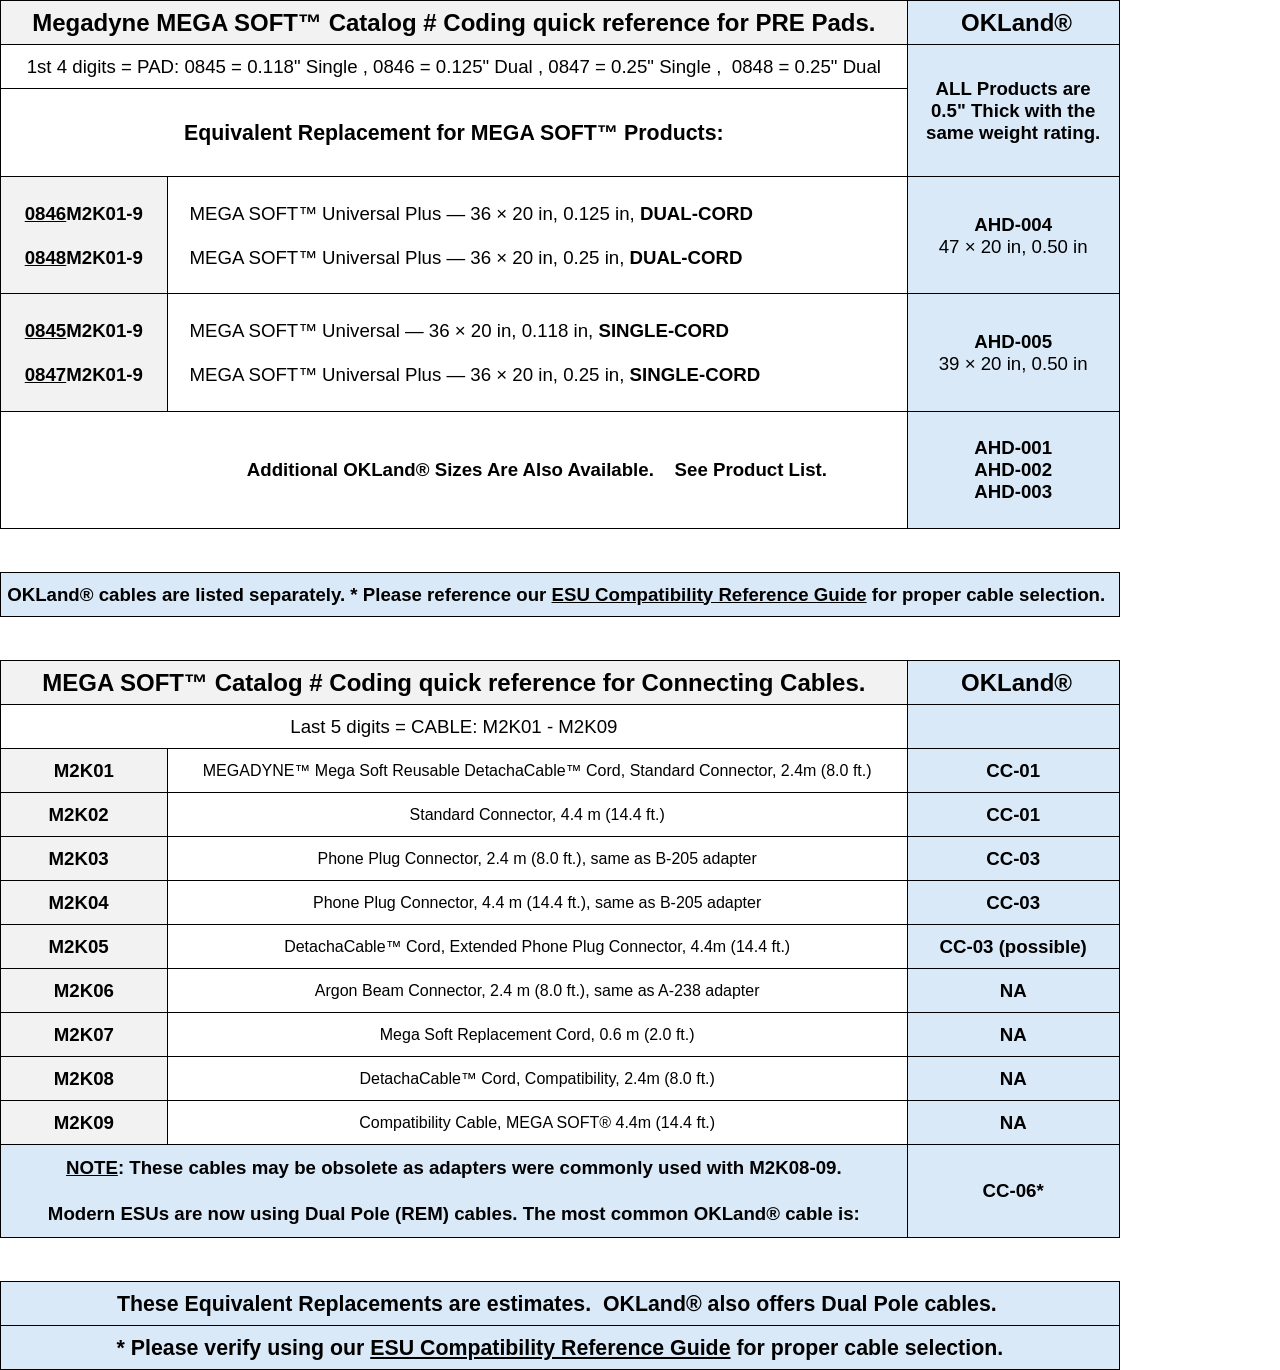
<file: MS to OKL Comparison to html_files/sheet001.htm>
<html xmlns:v="urn:schemas-microsoft-com:vml"
xmlns:o="urn:schemas-microsoft-com:office:office"
xmlns:x="urn:schemas-microsoft-com:office:excel"
xmlns="http://www.w3.org/TR/REC-html40">

<head>
<meta http-equiv=Content-Type content="text/html; charset=utf-8">
<meta name=ProgId content=Excel.Sheet>
<meta name=Generator content="Microsoft Excel 15">
<link id=Main-File rel=Main-File
href="../MS%20to%20OKL%20Comparison%20to%20html.htm">
<link rel=File-List href=filelist.xml>
<link rel=Stylesheet href=stylesheet.css>
<style>
<!--table
	{mso-displayed-decimal-separator:"\.";
	mso-displayed-thousand-separator:"\,";}
@page
	{margin:.75in .25in .75in .25in;
	mso-header-margin:.3in;
	mso-footer-margin:.3in;}
-->
</style>
	
<style>
  html, body { margin:0 !important; padding:0 !important; overflow:hidden !important; }
  /* Wrapper we will scale */
  #__sheetScaleRoot { transform-origin: top left; }
</style>
</head>

<body link="#467886" vlink="#96607D">

<table border=0 cellpadding=0 cellspacing=0 width=1118 style='border-collapse:
 collapse;table-layout:fixed;width:839pt'>
 <col width=166 style='mso-width-source:userset;mso-width-alt:5312;width:125pt'>
 <col width=225 style='mso-width-source:userset;mso-width-alt:7200;width:169pt'>
 <col width=247 style='mso-width-source:userset;mso-width-alt:7904;width:185pt'>
 <col width=268 style='mso-width-source:userset;mso-width-alt:8576;width:201pt'>
 <col width=212 style='mso-width-source:userset;mso-width-alt:6784;width:159pt'>
 <tr height=44 style='mso-height-source:userset;height:33.0pt'>
  <td colspan=4 height=44 class=xl100 width=906 style='height:33.0pt;
  width:680pt'>Megadyne MEGA SOFT™ Catalog # Coding quick reference for PRE
  Pads.</td>
  <td class=xl66 width=212 style='border-left:none;width:159pt'><span
  style='mso-spacerun:yes'> </span>OKLand®</td>
 </tr>
 <tr height=44 style='mso-height-source:userset;height:33.0pt'>
  <td colspan=4 height=44 class=xl81 style='border-right:.5pt solid black;
  height:33.0pt'>1st 4 digits = PAD: 0845 = 0.118&quot; Single , 0846 =
  0.125&quot; Dual , 0847 = 0.25&quot; Single ,<span style='mso-spacerun:yes'> 
  </span>0848 = 0.25&quot; Dual</td>
  <td rowspan=3 class=xl84 width=212 style='border-top:none;width:159pt'>ALL
  Products are<br />
    0.5&quot; Thick with the<br />
    same weight rating.</td>
 </tr>
 <tr height=44 style='mso-height-source:userset;height:33.0pt'>
  <td colspan=4 rowspan=2 height=88 class=xl87 style='border-right:.5pt solid black;
  height:66.0pt'>Equivalent Replacement for MEGA SOFT™ Products:</td>
 </tr>
 <tr height=44 style='mso-height-source:userset;height:33.0pt'>
 </tr>
 <tr height=117 style='mso-height-source:userset;height:87.95pt'>
  <td height=117 class=xl105 width=166 style='height:87.95pt;width:125pt'><font
  class="font15">0846</font><font class="font13">M2K01-9<br />
    <br />
    </font><font class="font15">0848</font><font class="font13">M2K01-9</font></td>
  <td colspan=3 class=xl108 width=740 style='border-left:none;width:555pt'><span
  style='mso-spacerun:yes'>    </span>MEGA SOFT™ Universal Plus — 36 × 20 in,
  0.125 in, <font class="font13">DUAL-CORD<br />
    <br />
    </font><font class="font12"><span style='mso-spacerun:yes'>    </span>MEGA
  SOFT™ Universal Plus — 36 × 20 in, 0.25 in, </font><font class="font13">DUAL-CORD</font></td>
  <td class=xl109 width=212 style='border-left:none;width:159pt'>AHD-004<br
  />
    <font class="font12">47 × 20 in, 0.50 in</font></td>
 </tr>
 <tr height=117 style='mso-height-source:userset;height:87.95pt'>
  <td height=117 class=xl101 width=166 style='height:87.95pt;border-top:none;
  width:125pt'><font class="font16">0845</font><font class="font14">M2K01-9<br
  />
    <br />
    </font><font class="font16">0847</font><font class="font14">M2K01-9</font></td>
  <td colspan=3 class=xl108 width=740 style='border-left:none;width:555pt'><span
  style='mso-spacerun:yes'>    </span>MEGA SOFT™ Universal — 36 × 20 in, 0.118
  in, <font class="font13">SINGLE-CORD<br />
    </font><font class="font12"><br />
    <span style='mso-spacerun:yes'>    </span>MEGA SOFT™ Universal Plus — 36 ×
  20 in, 0.25 in, </font><font class="font13">SINGLE-CORD</font></td>
  <td class=xl109 width=212 style='border-top:none;border-left:none;width:159pt'>AHD-005<br
  />
    <font class="font12">39 × 20 in, 0.50 in</font></td>
 </tr>
 <tr height=117 style='mso-height-source:userset;height:87.75pt'>
  <td height=117 class=xl67 style='height:87.75pt'>&nbsp;</td>
  <td colspan=3 class=xl89 width=740 style='border-right:.5pt solid black;
  width:555pt'>Additional&nbsp;OKLand® Sizes&nbsp;Are Also Available.<span
  style='mso-spacerun:yes'>    </span>See Product List.</td>
  <td class=xl86 width=212 style='border-left:none;width:159pt'>AHD-001<br />
    AHD-002<br />
    AHD-003</td>
 </tr>
 <tr height=44 style='mso-height-source:userset;height:33.0pt'>
  <td height=44 class=xl68 style='height:33.0pt'></td>
  <td class=xl68></td>
  <td class=xl68></td>
  <td class=xl68></td>
  <td class=xl69></td>
 </tr>
 <tr height=44 style='mso-height-source:userset;height:33.0pt'>
  <td colspan=5 height=44 class=xl91 style='height:33.0pt'><span
  style='mso-spacerun:yes'> </span>OKLand® cables are listed separately. *
  Please reference our <font class="font15">ESU Compatibility Reference Guide</font><font
  class="font13"> for proper cable selection.</font></td>
 </tr>
 <tr height=44 style='mso-height-source:userset;height:33.0pt'>
  <td height=44 class=xl70 style='height:33.0pt'></td>
  <td class=xl70></td>
  <td class=xl70></td>
  <td class=xl70></td>
  <td class=xl70></td>
 </tr>
 <tr height=44 style='mso-height-source:userset;height:33.0pt'>
  <td colspan=4 height=44 class=xl100 style='height:33.0pt'>MEGA SOFT™ Catalog
  # Coding quick reference for Connecting Cables.</td>
  <td class=xl71><span style='mso-spacerun:yes'> </span>OKLand®</td>
 </tr>
 <tr height=44 style='mso-height-source:userset;height:33.0pt'>
  <td colspan=4 height=44 class=xl102 style='height:33.0pt'>Last 5 digits =
  CABLE: M2K01 - M2K09</td>
  <td class=xl66 style='border-left:none'>&nbsp;</td>
 </tr>
 <tr height=44 style='mso-height-source:userset;height:33.0pt'>
  <td height=44 class=xl101 width=166 style='height:33.0pt;border-top:none;
  width:125pt'>M2K01</td>
  <td colspan=3 class=xl76 width=740 style='border-left:none;width:555pt'>MEGADYNE™
  Mega Soft Reusable DetachaCable™ Cord, Standard Connector, 2.4m (8.0 ft.)</td>
  <td class=xl80 style='border-top:none'>CC-01</td>
 </tr>
 <tr height=44 style='mso-height-source:userset;height:33.0pt'>
  <td height=44 class=xl101 width=166 style='height:33.0pt;border-top:none;
  width:125pt'>M2K02<span style='mso-spacerun:yes'>  </span></td>
  <td colspan=3 class=xl78 width=740 style='border-left:none;width:555pt'>Standard
  Connector, 4.4 m (14.4 ft.)</td>
  <td class=xl80 style='border-top:none'>CC-01</td>
 </tr>
 <tr height=44 style='mso-height-source:userset;height:33.0pt'>
  <td height=44 class=xl101 width=166 style='height:33.0pt;border-top:none;
  width:125pt'>M2K03<span style='mso-spacerun:yes'>  </span></td>
  <td colspan=3 class=xl78 width=740 style='border-left:none;width:555pt'>Phone
  Plug Connector, 2.4 m (8.0 ft.), same as B-205 adapter</td>
  <td class=xl80 style='border-top:none'>CC-03</td>
 </tr>
 <tr height=44 style='mso-height-source:userset;height:33.0pt'>
  <td height=44 class=xl101 width=166 style='height:33.0pt;border-top:none;
  width:125pt'>M2K04<span style='mso-spacerun:yes'>  </span></td>
  <td colspan=3 class=xl78 width=740 style='border-left:none;width:555pt'>Phone
  Plug Connector, 4.4 m (14.4 ft.), same as B-205 adapter</td>
  <td class=xl80 style='border-top:none'>CC-03</td>
 </tr>
 <tr height=44 style='mso-height-source:userset;height:33.0pt'>
  <td height=44 class=xl101 width=166 style='height:33.0pt;border-top:none;
  width:125pt'>M2K05<span style='mso-spacerun:yes'>  </span></td>
  <td colspan=3 class=xl78 width=740 style='border-left:none;width:555pt'>DetachaCable™
  Cord, Extended Phone Plug Connector, 4.4m (14.4 ft.)</td>
  <td class=xl80 style='border-top:none'>CC-03 (possible)</td>
 </tr>
 <tr height=44 style='mso-height-source:userset;height:33.0pt'>
  <td height=44 class=xl101 width=166 style='height:33.0pt;border-top:none;
  width:125pt'>M2K06</td>
  <td colspan=3 class=xl78 width=740 style='border-left:none;width:555pt'>Argon
  Beam Connector, 2.4 m (8.0 ft.), same as A-238 adapter</td>
  <td class=xl80 style='border-top:none'>NA</td>
 </tr>
 <tr height=44 style='mso-height-source:userset;height:33.0pt'>
  <td height=44 class=xl101 width=166 style='height:33.0pt;border-top:none;
  width:125pt'>M2K07</td>
  <td colspan=3 class=xl78 width=740 style='border-left:none;width:555pt'>Mega
  Soft Replacement Cord, 0.6 m (2.0 ft.)</td>
  <td class=xl80 style='border-top:none'>NA</td>
 </tr>
 <tr height=44 style='mso-height-source:userset;height:33.0pt'>
  <td height=44 class=xl101 width=166 style='height:33.0pt;border-top:none;
  width:125pt'>M2K08</td>
  <td colspan=3 class=xl78 width=740 style='border-left:none;width:555pt'>DetachaCable™
  Cord, Compatibility, 2.4m (8.0 ft.)</td>
  <td class=xl80 style='border-top:none'>NA</td>
 </tr>
 <tr height=44 style='mso-height-source:userset;height:33.0pt'>
  <td height=44 class=xl101 width=166 style='height:33.0pt;border-top:none;
  width:125pt'>M2K09</td>
  <td colspan=3 class=xl78 width=740 style='border-left:none;width:555pt'>Compatibility
  Cable, MEGA SOFT® 4.4m (14.4 ft.)</td>
  <td class=xl80 style='border-top:none'>NA</td>
 </tr>
 <tr height=46 style='mso-height-source:userset;height:35.1pt'>
  <td colspan=4 height=46 class=xl94 style='border-right:.5pt solid black;
  height:35.1pt'><font class="font15">NOTE</font><font class="font13">: These
  cables may be obsolete as adapters were commonly used with M2K08-09.</font></td>
  <td rowspan=2 class=xl92 style='border-bottom:.5pt solid black;border-top:
  none'>CC-06*</td>
 </tr>
 <tr height=46 style='mso-height-source:userset;height:35.1pt'>
  <td colspan=4 height=46 class=xl96 style='border-right:.5pt solid black;
  height:35.1pt'>Modern ESUs are now using Dual Pole (REM) cables. The most
  common OKLand® cable is:</td>
 </tr>
 <tr height=44 style='mso-height-source:userset;height:33.0pt'>
  <td height=44 class=xl72 width=166 style='height:33.0pt;width:125pt'></td>
  <td class=xl68></td>
  <td class=xl68></td>
  <td class=xl68></td>
  <td class=xl69></td>
 </tr>
 <tr height=44 style='mso-height-source:userset;height:33.0pt'>
  <td colspan=5 height=44 class=xl73 style='border-right:.5pt solid black;
  height:33.0pt'>These Equivalent Replacements are estimates.<span
  style='mso-spacerun:yes'>  </span>OKLand® also offers Dual Pole cables.<span
  style='mso-spacerun:yes'> </span></td>
 </tr>
 <tr height=44 style='mso-height-source:userset;height:33.0pt'>
  <td colspan=5 height=44 class=xl73 style='border-right:.5pt solid black;
  height:33.0pt'>* Please verify using our <font class="font9">ESU
  Compatibility Reference Guide</font><font class="font8"> for proper cable
  selection.</font></td>
 </tr>
 <![if supportMisalignedColumns]>
 <tr height=0 style='display:none'>
  <td width=166 style='width:125pt'></td>
  <td width=225 style='width:169pt'></td>
  <td width=247 style='width:185pt'></td>
  <td width=268 style='width:201pt'></td>
  <td width=212 style='width:159pt'></td>
 </tr>
 <![endif]>
</table>
<script>
(function () {
  function ensureWrap() {
    if (document.getElementById("__sheetScaleRoot")) return;

    var root = document.createElement("div");
    root.id = "__sheetScaleRoot";

    // Move ALL body children into root
    while (document.body.firstChild) {
      root.appendChild(document.body.firstChild);
    }
    document.body.appendChild(root);
  }

  function fitToWidth() {
    ensureWrap();

    var root = document.getElementById("__sheetScaleRoot");
    if (!root) return;

    // Reset scale to measure natural width
    root.style.transform = "scale(1)";

    // Excel pages can have extra whitespace; scrollWidth is the safest
    var contentW = Math.max(
      document.body.scrollWidth,
      document.documentElement.scrollWidth,
      root.scrollWidth
    );

    var vw = document.documentElement.clientWidth;

    // Scale down only
    var s = Math.min(1, vw / contentW);

    root.style.transform = "scale(" + s + ")";
  }

  window.addEventListener("load", fitToWidth);
  window.addEventListener("resize", function () {
    clearTimeout(window.__fitSheetT);
    window.__fitSheetT = setTimeout(fitToWidth, 60);
  });
})();
</script>
</body>

</html>
</file>
